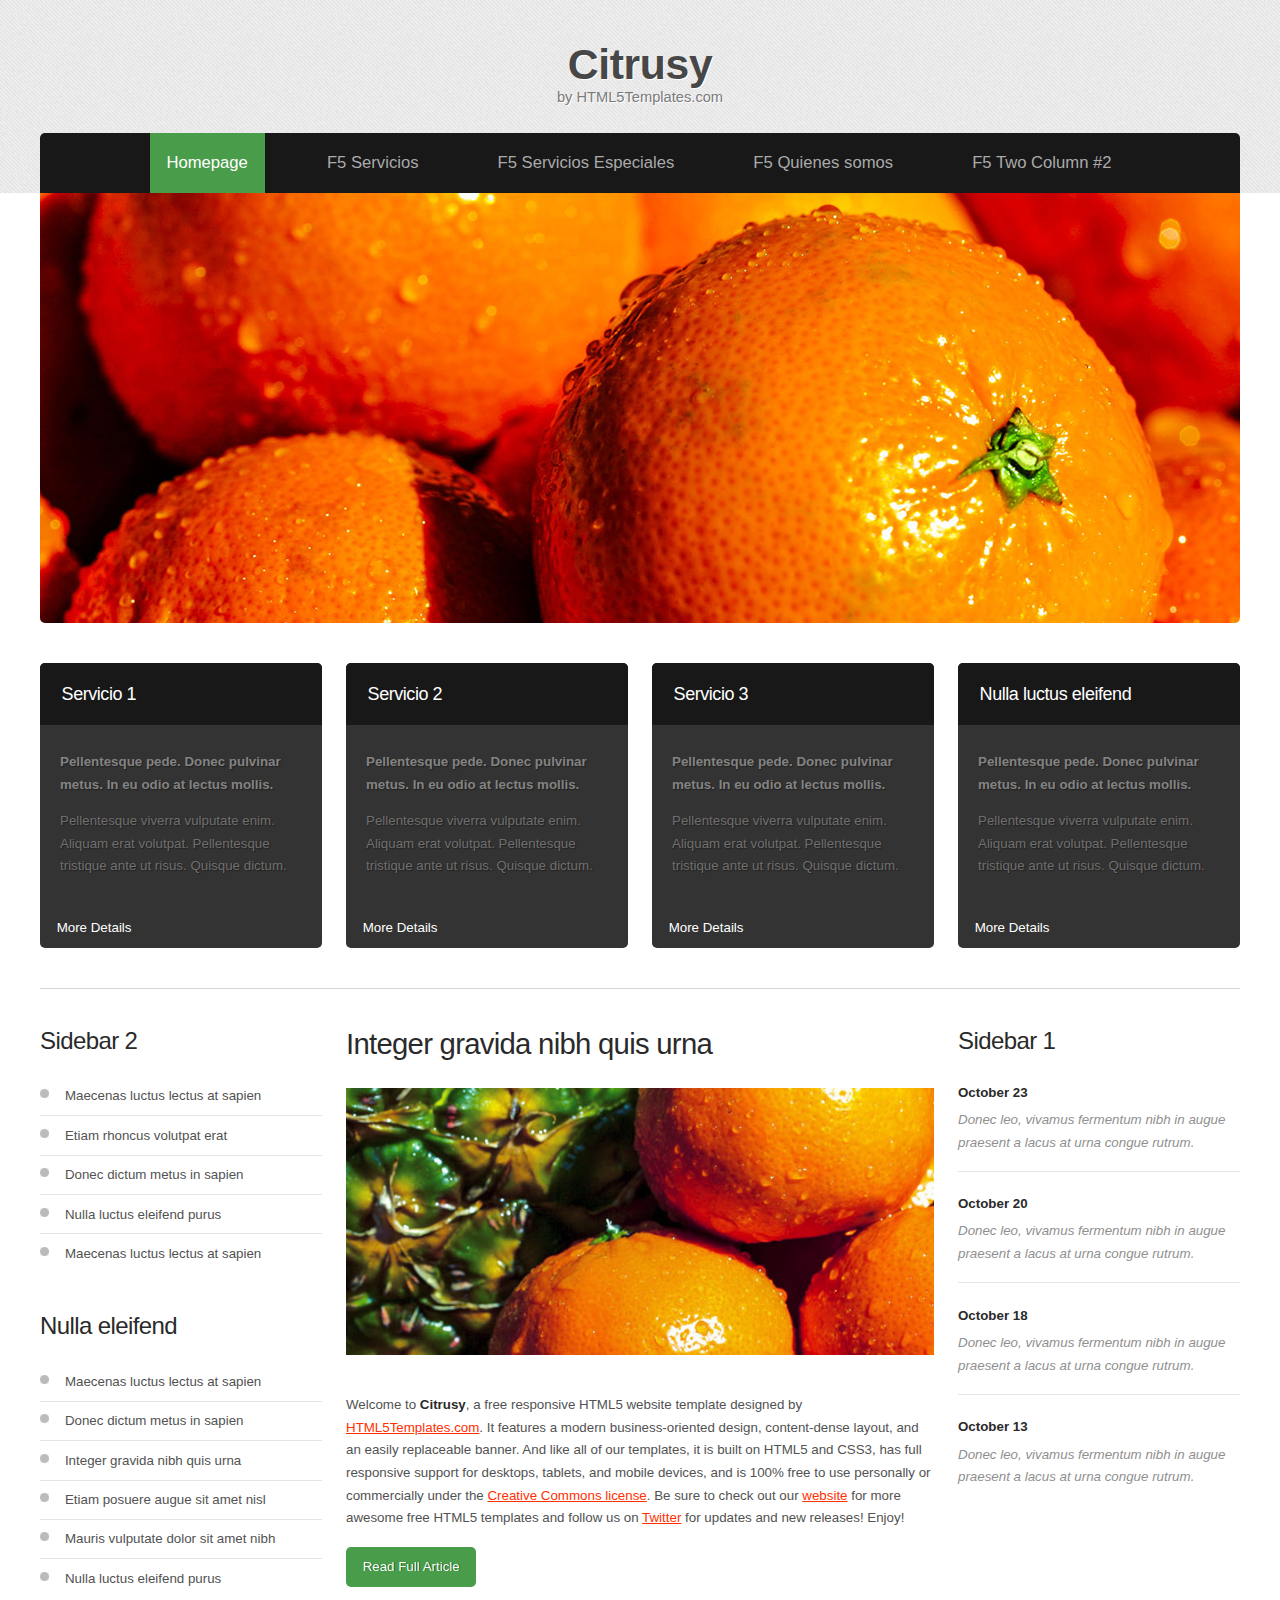
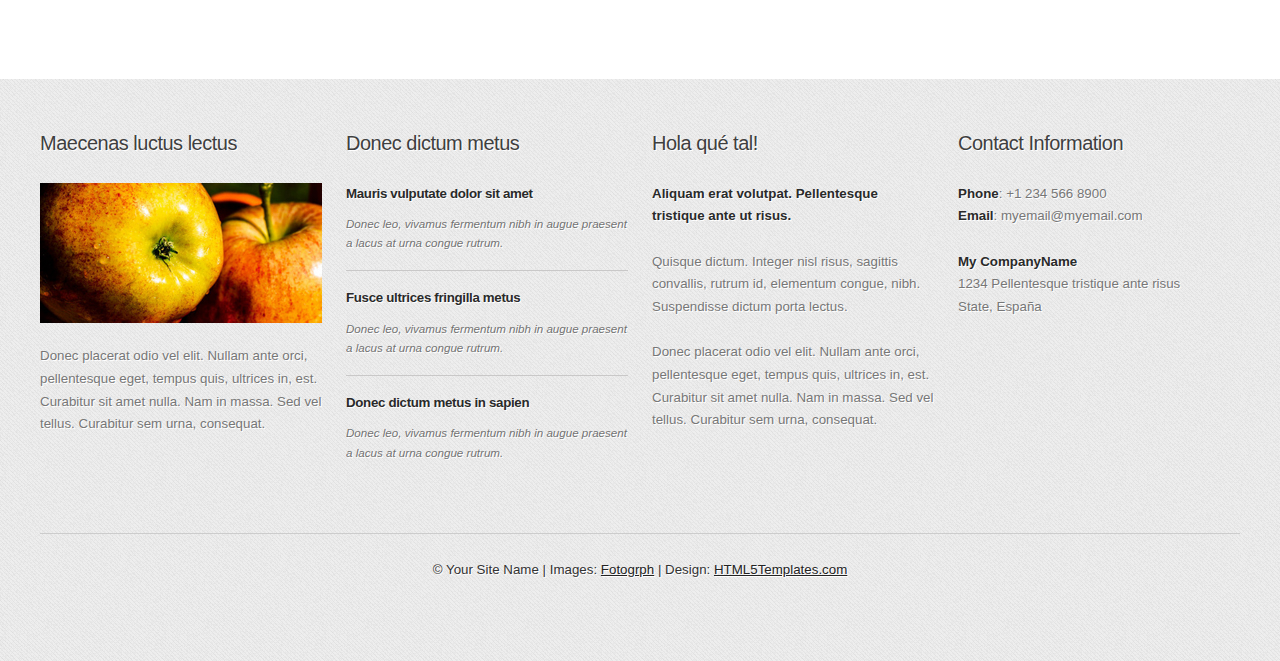
<file: index.html>
<!DOCTYPE HTML>

<html>
<head>
<title>Citrusy</title>
<meta http-equiv="content-type" content="text/html; charset=utf-8" />
<meta name="description" content="" />
<meta name="keywords" content="" />
<noscript>
<link rel="stylesheet" href="css/5grid/core.css" />
<link rel="stylesheet" href="css/5grid/core-desktop.css" />
<link rel="stylesheet" href="css/5grid/core-1200px.css" />
<link rel="stylesheet" href="css/5grid/core-noscript.css" />
<link rel="stylesheet" href="css/style.css" />
<link rel="stylesheet" href="css/style-desktop.css" />
</noscript>
<script src="css/5grid/jquery.js"></script>
<script src="css/5grid/init.js?use=mobile,desktop,1000px&amp;mobileUI=1&amp;mobileUI.theme=none"></script>
<!--[if IE 9]><link rel="stylesheet" href="css/style-ie9.css" /><![endif]-->
</head><body class="homepage">
<div id="header-wrapper">
	<header id="header">
		<div class="5grid-layout">
			<div class="row">
				<div class="12u" id="logo"> <!-- Logo -->
					<h1><a href="#" class="mobileUI-site-name">Citrusy</a></h1>
					<p>by HTML5Templates.com</p>
				</div>
			</div>
		</div>
		<div class="5grid-layout">
			<div class="row">
				<div class="12u" id="menu">
					<nav class="mobileUI-site-nav">
						<ul>
							<li class="current_page_item"><a href="index.html">Homepage</a></li>
							<li><a href="servicios.html">F5 Servicios</a></li>
							<li><a href="servicios_especialesssss.html">F5 Servicios Especiales</a></li>
							<li><a href="quienessomos.html">F5 Quienes somos</a></li>
							<li><a href="twocolumn2.html">F5 Two Column #2</a></li>
							<li><a href="onecolumn.html">F5 One Column</a></li>
							<li><a href="fichero_nuevo.html">F5 One Column</a></li>
							<li><a href="fourcolumn.html">F5 One Column</a></li>
							<li><a href="ayuda.html">F5 One Column</a></li>
						</ul>
					</nav>
				</div>
			</div>
		</div>
	</header>
</div>
<div id="wrapper">
	<div class="5grid-layout">
		<div class="row">
			<div id="banner" class="12u">
				<div class="container"><a href="#"><img src="images/pics01.jpg" alt=""></a></div>
			</div>
		</div>
	</div>
	<div id="marketing">
		<div class="5grid-layout">
			<div class="row divider">
				<div class="3u">
					<section>
						<div class="mbox-style">
							<h2 class="title">Servicio 1</h2>
							<div class="content">
								<p class="subtitle">Pellentesque pede. Donec pulvinar metus. In eu odio at lectus  mollis. </p>
								<p>Pellentesque viverra vulputate enim. Aliquam erat volutpat. Pellentesque tristique ante ut risus. Quisque dictum.</p>
							</div>
							<p class="button-style2"><a href="#">More Details</a></p>
						</div>
					</section>
				</div>
				<div class="3u">
					<section>
						<div class="mbox-style">
							<h2 class="title">Servicio 2</h2>
							<div class="content">
								<p class="subtitle">Pellentesque pede. Donec pulvinar metus. In eu odio at lectus  mollis. </p>
								<p>Pellentesque viverra vulputate enim. Aliquam erat volutpat. Pellentesque tristique ante ut risus. Quisque dictum.</p>
							</div>
							<p class="button-style2"><a href="#">More Details</a></p>
						</div>
					</section>
				</div>
				<div class="3u">
					<section>
						<div class="mbox-style">
							<h2 class="title">Servicio 3</h2>
							<div class="content">
								<p class="subtitle">Pellentesque pede. Donec pulvinar metus. In eu odio at lectus  mollis. </p>
								<p>Pellentesque viverra vulputate enim. Aliquam erat volutpat. Pellentesque tristique ante ut risus. Quisque dictum.</p>
							</div>
							<p class="button-style2"><a href="#">More Details</a></p>
						</div>
					</section>
				</div>
				<div class="3u">
					<section>
						<div class="mbox-style">
							<h2 class="title">Nulla luctus eleifend</h2>
							<div class="content">
								<p class="subtitle">Pellentesque pede. Donec pulvinar metus. In eu odio at lectus  mollis. </p>
								<p>Pellentesque viverra vulputate enim. Aliquam erat volutpat. Pellentesque tristique ante ut risus. Quisque dictum.</p>
							</div>
							<p class="button-style2"><a href="#">More Details</a></p>
						</div>
					</section>
				</div>
			</div>
		</div>
	</div>
	<div id="page">
		<div class="5grid-layout">
			<div class="row">
				<div class="3u">
					<div id="sidebar2">
						<section>
							<div class="sbox1">
								<h2>Sidebar 2</h2>
								<ul class="style1">
									<li class="first"><a href="#">Maecenas luctus lectus at sapien</a></li>
									<li><a href="#">Etiam rhoncus volutpat erat</a></li>
									<li><a href="#">Donec dictum metus in sapien</a></li>
									<li><a href="#">Nulla luctus eleifend purus</a></li>
									<li><a href="#">Maecenas luctus lectus at sapien</a></li>
								</ul>
							</div>
						</section>
						<section>
							<div class="sbox2">
								<h2>Nulla  eleifend</h2>
								<ul class="style1">
									<li class="first"><a href="#">Maecenas luctus lectus at sapien</a></li>
									<li><a href="#">Donec dictum metus in sapien</a></li>
									<li><a href="#">Integer gravida nibh quis urna</a></li>
									<li><a href="#">Etiam posuere augue sit amet nisl</a></li>
									<li><a href="#">Mauris vulputate dolor sit amet nibh</a></li>
									<li><a href="#">Nulla luctus eleifend purus</a></li>
								</ul>
							</div>
						</section>
					</div>
				</div>
				<div class="6u">
					<div class="mobileUI-main-content" id="content">
						<section>
							<div class="post">
								<h2>Integer gravida nibh quis urna</h2>
								<p><a href="#"><img src="images/pics03.jpg" alt=""></a><br>
									Welcome to <strong>Citrusy</strong>, a free responsive HTML5 website template designed by <a href="http://html5templates.com/">HTML5Templates.com</a>. It features a modern business-oriented design, content-dense layout, and an easily replaceable banner.  And like all of our templates, it is built on HTML5 and CSS3, has full responsive support for desktops, tablets, and mobile devices, and is 100% free to use personally or commercially under the <a href="http://html5templates.com/license/">Creative Commons license</a>. Be sure to check out our <a href="http://html5templates.com/">website</a> for more awesome free HTML5 templates and follow us on <a href="http://twitter.com/HTML5T">Twitter</a> for updates and new releases! Enjoy!</p>
								<p class="button-style3"><a href="#">Read Full Article</a></p>
							</div>
						</section>
					</div>
				</div>
				<div class="3u" id="sidebar1">
					<section>
						<h2>Sidebar 1</h2>
						<ul class="style2">
							<li class="first">
								<p class="date"><a href="#">October <b>23</b></a></p>
								<p><a href="#">Donec leo, vivamus fermentum nibh in augue praesent a lacus at urna congue rutrum. </a></p>
							</li>
							<li>
								<p class="date"><a href="#">October <b>20</b></a></p>
								<p><a href="#">Donec leo, vivamus fermentum nibh in augue praesent a lacus at urna congue rutrum.</a></p>
							</li>
							<li>
								<p class="date"><a href="#">October <b>18</b></a></p>
								<p><a href="#">Donec leo, vivamus fermentum nibh in augue praesent a lacus at urna congue rutrum.</a></p>
							</li>
							<li>
								<p class="date"><a href="#">October <b>13</b></a></p>
								<p><a href="#">Donec leo, vivamus fermentum nibh in augue praesent a lacus at urna congue rutrum.</a></p>
							</li>
						</ul>
					</section>
				</div>
			</div>
		</div>
	</div>
</div>
<div id="footer-wrapper">
	<div class="5grid-layout">
		<div class="row" id="footer-content">
			<div class="3u" id="box1">
				<section>
					<h2>Maecenas luctus lectus</h2>
					<p><a href="#"><img src="images/pics02.jpg" alt=""></a></p>
					<p>&nbsp;</p>
					<p>Donec placerat odio vel elit. Nullam ante orci, pellentesque eget, tempus quis, ultrices in, est. Curabitur sit amet nulla. Nam in massa. Sed vel tellus. Curabitur sem urna, consequat.</p>
				</section>
			</div>
			<div class="3u" id="box2">
				<section>
					<h2>Donec dictum metus</h2>
					<ul class="style6">
						<li class="first">
							<h3>Mauris vulputate dolor sit amet</h3>
							<p><a href="#">Donec leo, vivamus fermentum nibh in augue praesent a lacus at urna congue rutrum.</a></p>
						</li>
						<li>
							<h3>Fusce ultrices fringilla metus</h3>
							<p><a href="#">Donec leo, vivamus fermentum nibh in augue praesent a lacus at urna congue rutrum.</a></p>
						</li>
						<li>
							<h3>Donec dictum metus in sapien</h3>
							<p><a href="#">Donec leo, vivamus fermentum nibh in augue praesent a lacus at urna congue rutrum.</a></p>
						</li>
					</ul>
				</section>
			</div>
			<div class="3u" id="box4">
				<section>
					<h2>Hola qué tal!</h2>
					<p><strong>Aliquam erat volutpat. Pellentesque tristique ante ut risus. </strong></p>
					<p>&nbsp;</p>
					<p>Quisque dictum. Integer nisl risus, sagittis convallis, rutrum id, elementum congue, nibh. Suspendisse dictum porta lectus. </p>
					<p>&nbsp;</p>
					<p>Donec placerat odio vel elit. Nullam ante orci, pellentesque eget, tempus quis, ultrices in, est. Curabitur sit amet nulla. Nam in massa. Sed vel tellus. Curabitur sem urna, consequat.</p>
				</section>
			</div>
			<div class="3u" id="box3">
				<section>
					<h2>Contact Information</h2>
					<p><strong>Phone</strong>: +1 234 566 8900</p>
					<p><strong>Email</strong>: myemail@myemail.com</p>
					<p>&nbsp;</p>
					<p><strong>My CompanyName</strong></p>
					<p>1234 Pellentesque tristique ante risus </p>
					<p>State, España</p>
				</section>
			</div>
		</div>
	</div>
</div>
<div>
	<div class="5grid-layout" id="copyright">
		<div class="row">
			<div class="12u">
				<p>&copy; Your Site Name | Images: <a href="http://fotogrph.com/">Fotogrph</a> | Design: <a href="http://html5templates.com/">HTML5Templates.com</a></p>
			</div>
		</div>
	</div>
</div>
</body>
</html>
</file>
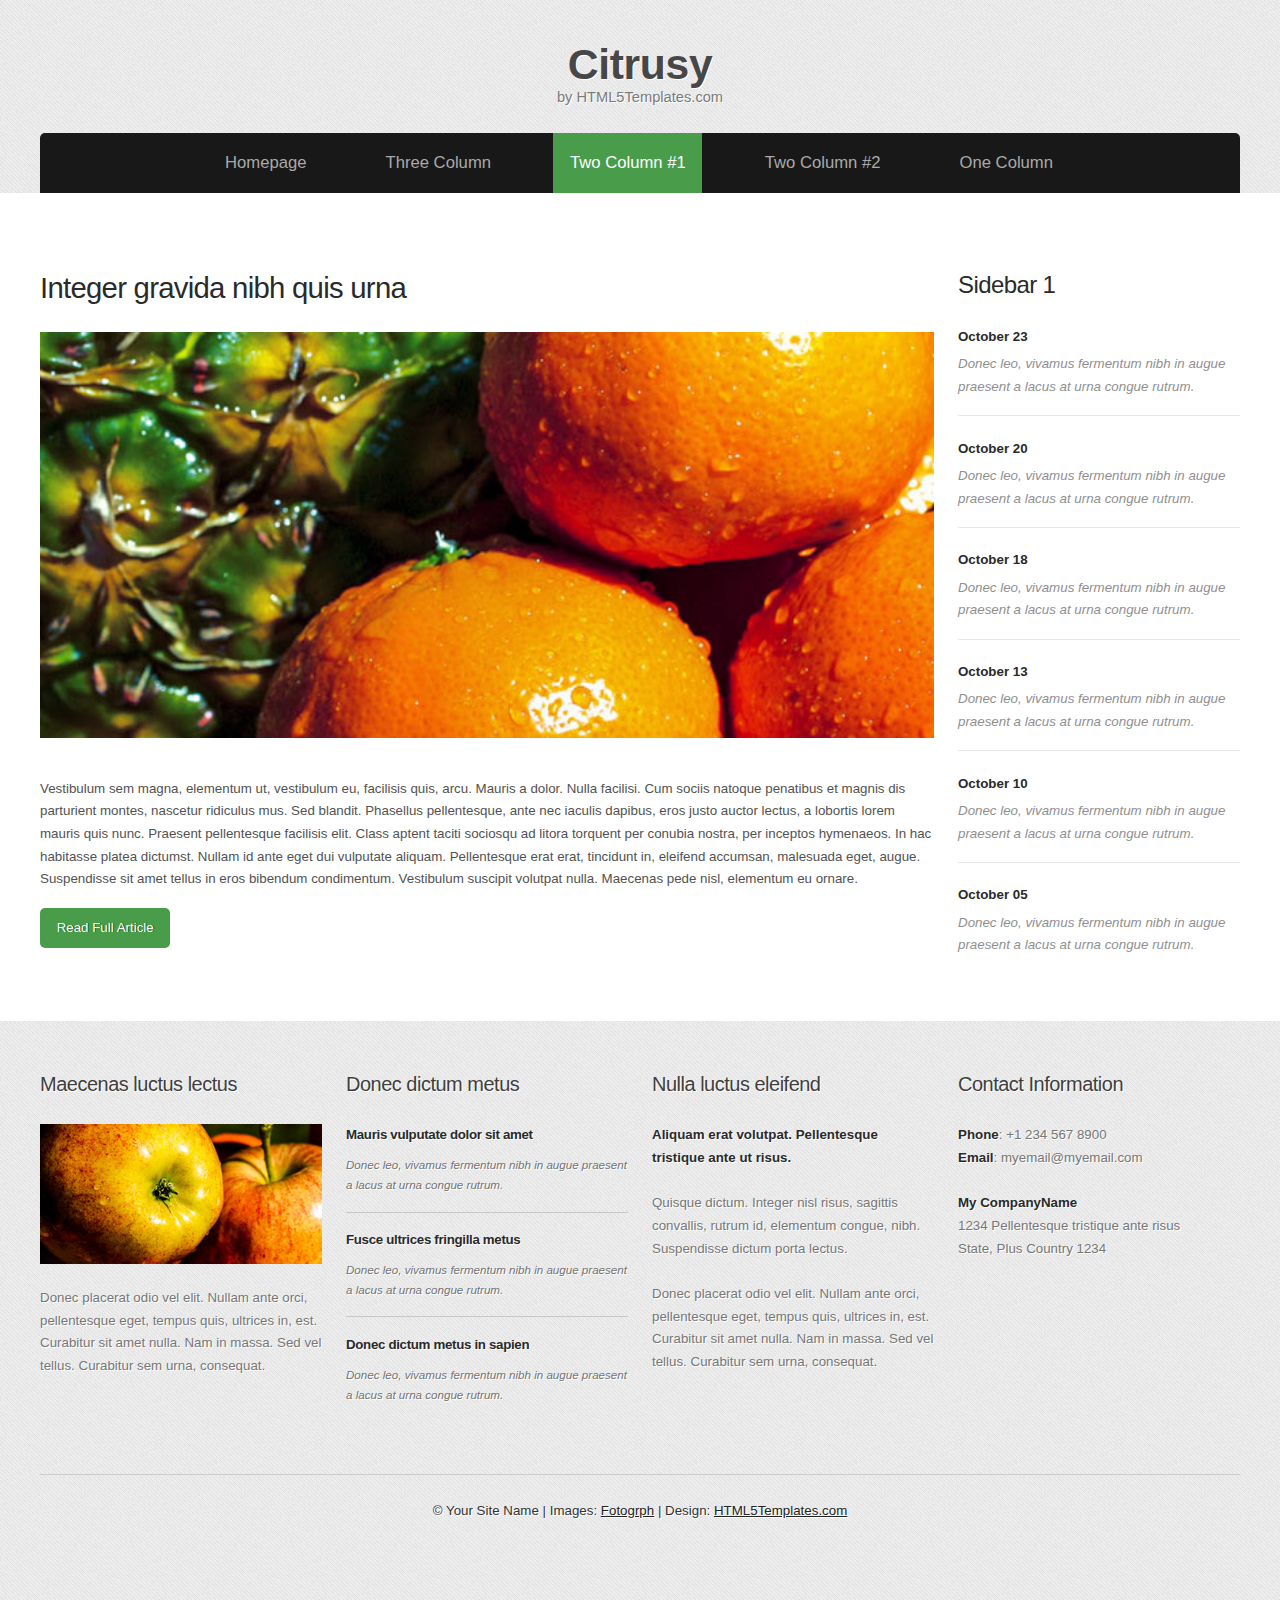
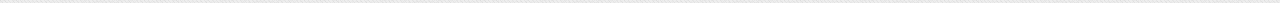
<file: ayuda.html>
<!DOCTYPE HTML>

<!--
	Citrusy: A responsive HTML5 website template by HTML5Templates.com
	Released for free under the Creative Commons Attribution 3.0 license (html5templates.com/license)
	Visit http://html5templates.com for more great templates or follow us on Twitter @HTML5T
-->

<html>
<head>
<title>Citrusy by HTML5Templates.com</title>
<meta http-equiv="content-type" content="text/html; charset=utf-8" />
<meta name="description" content="" />
<meta name="keywords" content="" />
<noscript>
<link rel="stylesheet" href="css/5grid/core.css" />
<link rel="stylesheet" href="css/5grid/core-desktop.css" />
<link rel="stylesheet" href="css/5grid/core-1200px.css" />
<link rel="stylesheet" href="css/5grid/core-noscript.css" />
<link rel="stylesheet" href="css/style.css" />
<link rel="stylesheet" href="css/style-desktop.css" />
</noscript>
<script src="css/5grid/jquery.js"></script>
<script src="css/5grid/init.js?use=mobile,desktop,1000px&amp;mobileUI=1&amp;mobileUI.theme=none"></script>
<!--[if IE 9]><link rel="stylesheet" href="css/style-ie9.css" /><![endif]-->
</head><body>
<div id="header-wrapper">
	<header id="header">
		<div class="5grid-layout">
			<div class="row">
				<div class="12u" id="logo"> <!-- Logo -->
					<h1><a href="#" class="mobileUI-site-name">Citrusy</a></h1>
					<p>by HTML5Templates.com</p>
				</div>
			</div>
		</div>
		<div class="5grid-layout">
			<div class="row">
				<div class="12u" id="menu">
					<nav class="mobileUI-site-nav">
						<ul>
							<li><a href="index.html">Homepage</a></li>
							<li><a href="threecolumn.html">Three Column</a></li>
							<li class="current_page_item"><a href="twocolumn1.html">Two Column #1</a></li>
							<li><a href="twocolumn2.html">Two Column #2</a></li>
							<li><a href="onecolumn.html">One Column</a></li>
						</ul>
					</nav>
				</div>
			</div>
		</div>
	</header>
</div>
<div id="wrapper">
	<div id="page">
		<div class="5grid-layout">
			<div class="row">
				<div class="9u">
					<div class="mobileUI-main-content" id="content">
						<section>
							<div class="post">
								<h2>Integer gravida nibh quis urna</h2>
								<p><a href="#"><img src="images/pics03.jpg" alt=""></a><br>
									Vestibulum sem magna, elementum ut, vestibulum eu, facilisis quis, arcu. Mauris a dolor. Nulla facilisi. Cum sociis natoque penatibus et magnis dis parturient montes, nascetur ridiculus mus. Sed blandit. Phasellus pellentesque, ante nec iaculis dapibus, eros justo auctor lectus, a lobortis lorem mauris quis nunc. Praesent pellentesque facilisis elit. Class aptent taciti sociosqu ad litora torquent per conubia nostra, per inceptos hymenaeos. In hac habitasse platea dictumst. Nullam id ante eget dui vulputate aliquam. Pellentesque erat erat, tincidunt in, eleifend accumsan, malesuada eget, augue. Suspendisse sit amet tellus in eros bibendum condimentum. Vestibulum suscipit volutpat nulla. Maecenas pede nisl, elementum eu ornare.</p>
								<p class="button-style3"><a href="#">Read Full Article</a></p>
							</div>
						</section>
					</div>
				</div>
				<div class="3u" id="sidebar1">
					<section>
						<h2>Sidebar 1</h2>
						<ul class="style2">
							<li class="first">
								<p class="date"><a href="#">October <b>23</b></a></p>
								<p><a href="#">Donec leo, vivamus fermentum nibh in augue praesent a lacus at urna congue rutrum. </a></p>
							</li>
							<li>
								<p class="date"><a href="#">October <b>20</b></a></p>
								<p><a href="#">Donec leo, vivamus fermentum nibh in augue praesent a lacus at urna congue rutrum.</a></p>
							</li>
							<li>
								<p class="date"><a href="#">October <b>18</b></a></p>
								<p><a href="#">Donec leo, vivamus fermentum nibh in augue praesent a lacus at urna congue rutrum.</a></p>
							</li>
							<li>
								<p class="date"><a href="#">October <b>13</b></a></p>
								<p><a href="#">Donec leo, vivamus fermentum nibh in augue praesent a lacus at urna congue rutrum.</a></p>
							</li>
							<li>
								<p class="date"><a href="#">October <b>10</b></a></p>
								<p><a href="#">Donec leo, vivamus fermentum nibh in augue praesent a lacus at urna congue rutrum.</a></p>
							</li>
							<li>
								<p class="date"><a href="#">October <b>05</b></a></p>
								<p><a href="#">Donec leo, vivamus fermentum nibh in augue praesent a lacus at urna congue rutrum.</a></p>
							</li>
						</ul>
					</section>
				</div>
			</div>
		</div>
	</div>
</div>
<div id="footer-wrapper">
	<div class="5grid-layout">
		<div class="row" id="footer-content">
			<div class="3u" id="box1">
				<section>
					<h2>Maecenas luctus lectus</h2>
					<p><a href="#"><img src="images/pics02.jpg" alt=""></a></p>
					<p>&nbsp;</p>
					<p>Donec placerat odio vel elit. Nullam ante orci, pellentesque eget, tempus quis, ultrices in, est. Curabitur sit amet nulla. Nam in massa. Sed vel tellus. Curabitur sem urna, consequat.</p>
				</section>
			</div>
			<div class="3u" id="box2">
				<section>
					<h2>Donec dictum metus</h2>
					<ul class="style6">
						<li class="first">
							<h3>Mauris vulputate dolor sit amet</h3>
							<p><a href="#">Donec leo, vivamus fermentum nibh in augue praesent a lacus at urna congue rutrum.</a></p>
						</li>
						<li>
							<h3>Fusce ultrices fringilla metus</h3>
							<p><a href="#">Donec leo, vivamus fermentum nibh in augue praesent a lacus at urna congue rutrum.</a></p>
						</li>
						<li>
							<h3>Donec dictum metus in sapien</h3>
							<p><a href="#">Donec leo, vivamus fermentum nibh in augue praesent a lacus at urna congue rutrum.</a></p>
						</li>
					</ul>
				</section>
			</div>
			<div class="3u" id="box4">
				<section>
					<h2>Nulla luctus eleifend</h2>
					<p><strong>Aliquam erat volutpat. Pellentesque tristique ante ut risus. </strong></p>
					<p>&nbsp;</p>
					<p>Quisque dictum. Integer nisl risus, sagittis convallis, rutrum id, elementum congue, nibh. Suspendisse dictum porta lectus. </p>
					<p>&nbsp;</p>
					<p>Donec placerat odio vel elit. Nullam ante orci, pellentesque eget, tempus quis, ultrices in, est. Curabitur sit amet nulla. Nam in massa. Sed vel tellus. Curabitur sem urna, consequat.</p>
				</section>
			</div>
			<div class="3u" id="box3">
				<section>
					<h2>Contact Information</h2>
					<p><strong>Phone</strong>: +1 234 567 8900</p>
					<p><strong>Email</strong>: myemail@myemail.com</p>
					<p>&nbsp;</p>
					<p><strong>My CompanyName</strong></p>
					<p>1234 Pellentesque tristique ante risus </p>
					<p>State, Plus Country 1234</p>
				</section>
			</div>
		</div>
	</div>
</div>
<div>
	<div class="5grid-layout" id="copyright">
		<div class="row">
			<div class="12u">
				<p>&copy; Your Site Name | Images: <a href="http://fotogrph.com/">Fotogrph</a> | Design: <a href="http://html5templates.com/">HTML5Templates.com</a></p>
			</div>
		</div>
	</div>
</div>
</body>
</html>
</file>
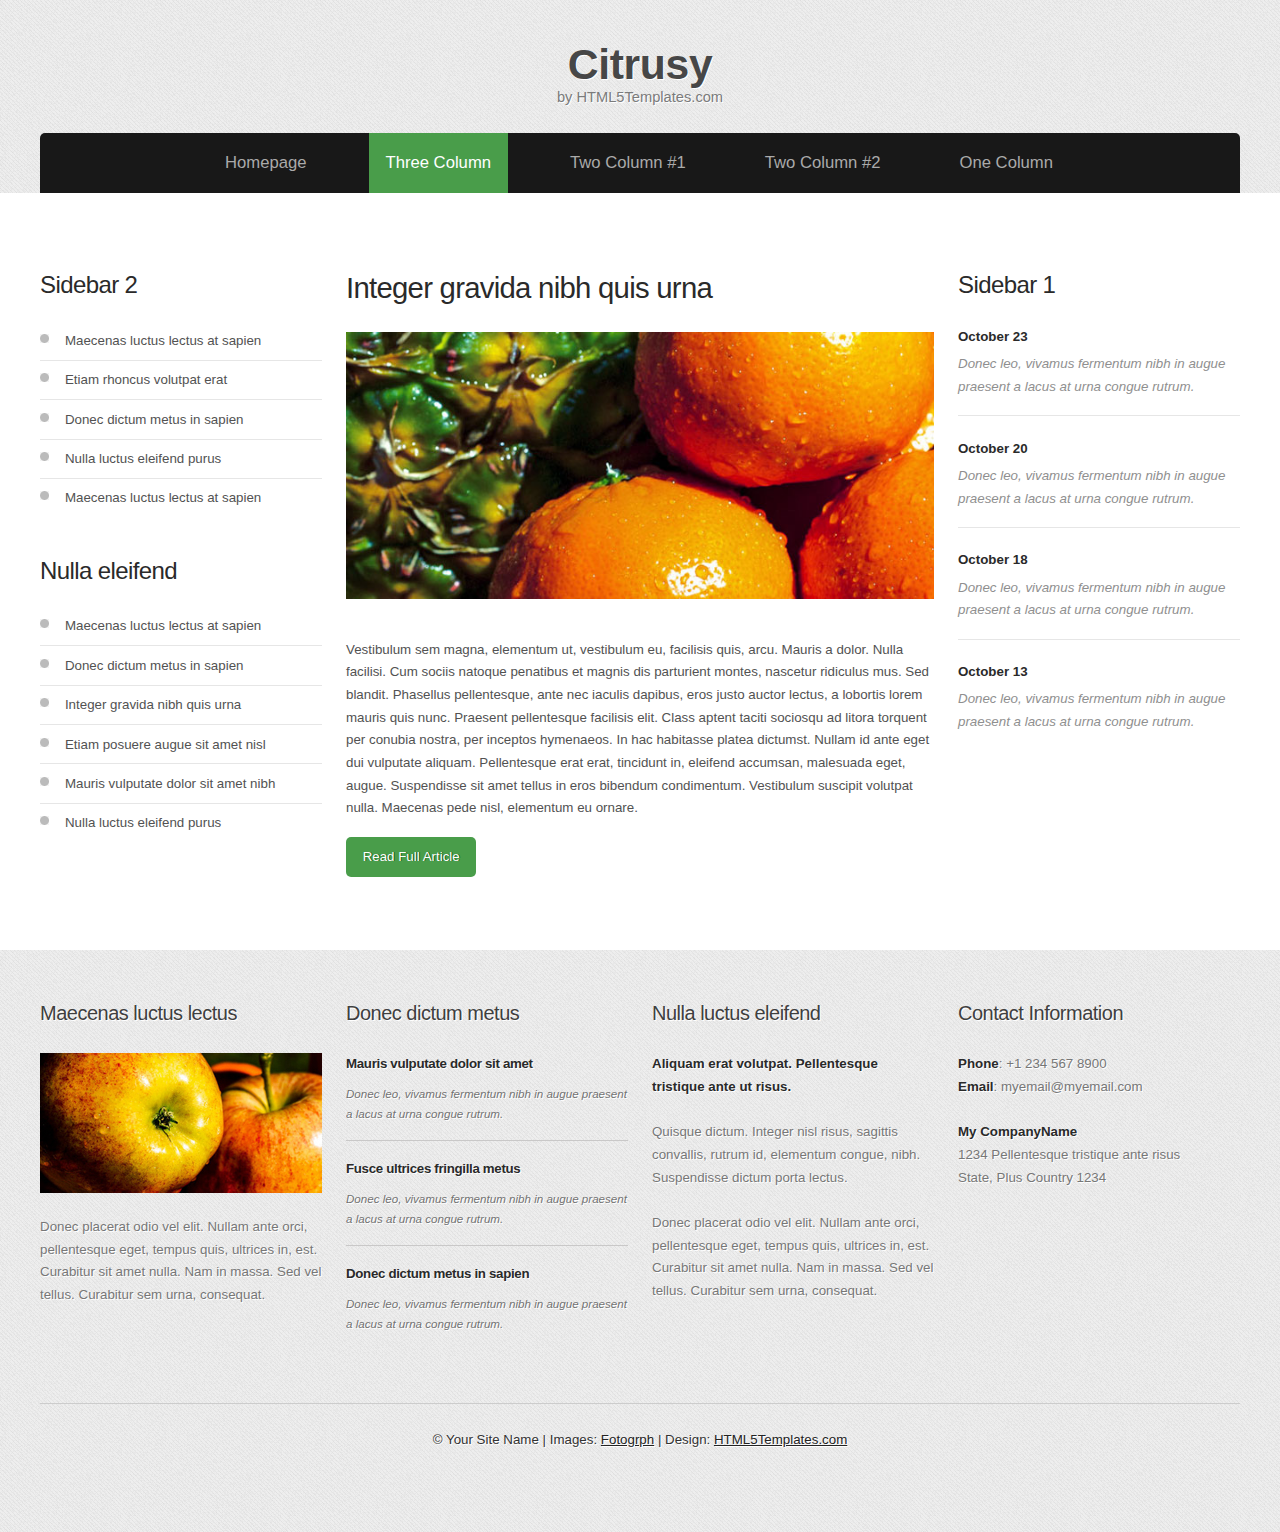
<file: fourcolumn.html>
<!DOCTYPE HTML>



<html>
<head>
<title>Citrusy by HTML5Templates.com</title>
<meta http-equiv="content-type" content="text/html; charset=utf-8" />
<meta name="description" content="" />
<meta name="keywords" content="" />
<noscript>
<link rel="stylesheet" href="css/5grid/core.css" />
<link rel="stylesheet" href="css/5grid/core-desktop.css" />
<link rel="stylesheet" href="css/5grid/core-1200px.css" />
<link rel="stylesheet" href="css/5grid/core-noscript.css" />
<link rel="stylesheet" href="css/style.css" />
<link rel="stylesheet" href="css/style-desktop.css" />
</noscript>
<script src="css/5grid/jquery.js"></script>
<script src="css/5grid/init.js?use=mobile,desktop,1000px&amp;mobileUI=1&amp;mobileUI.theme=none"></script>
<!--[if IE 9]><link rel="stylesheet" href="css/style-ie9.css" /><![endif]-->
</head><body>
<div id="header-wrapper">
	<header id="header">
		<div class="5grid-layout">
			<div class="row">
				<div class="12u" id="logo"> <!-- Logo -->
					<h1><a href="#" class="mobileUI-site-name">Citrusy</a></h1>
					<p>by HTML5Templates.com</p>
				</div>
			</div>
		</div>
		<div class="5grid-layout">
			<div class="row">
				<div class="12u" id="menu">
					<nav class="mobileUI-site-nav">
						<ul>
							<li><a href="index.html">Homepage</a></li>
							<li class="current_page_item"><a href="threecolumn.html">Three Column</a></li>
							<li><a href="twocolumn1.html">Two Column #1</a></li>
							<li><a href="twocolumn2.html">Two Column #2</a></li>
							<li><a href="onecolumn.html">One Column</a></li>
						</ul>
					</nav>
				</div>
			</div>
		</div>
	</header>
</div>
<div id="wrapper">
	<div id="page">
		<div class="5grid-layout">
			<div class="row">
				<div class="3u">
					<div id="sidebar2">
						<section>
							<div class="sbox1">
								<h2>Sidebar 2</h2>
								<ul class="style1">
									<li class="first"><a href="#">Maecenas luctus lectus at sapien</a></li>
									<li><a href="#">Etiam rhoncus volutpat erat</a></li>
									<li><a href="#">Donec dictum metus in sapien</a></li>
									<li><a href="#">Nulla luctus eleifend purus</a></li>
									<li><a href="#">Maecenas luctus lectus at sapien</a></li>
								</ul>
							</div>
						</section>
						<section>
							<div class="sbox2">
								<h2>Nulla  eleifend</h2>
								<ul class="style1">
									<li class="first"><a href="#">Maecenas luctus lectus at sapien</a></li>
									<li><a href="#">Donec dictum metus in sapien</a></li>
									<li><a href="#">Integer gravida nibh quis urna</a></li>
									<li><a href="#">Etiam posuere augue sit amet nisl</a></li>
									<li><a href="#">Mauris vulputate dolor sit amet nibh</a></li>
									<li><a href="#">Nulla luctus eleifend purus</a></li>
								</ul>
							</div>
						</section>
					</div>
				</div>
				<div class="6u mobileUI-main-content">
					<div id="content">
						<section>
							<div class="post">
								<h2>Integer gravida nibh quis urna</h2>
								<p><a href="#"><img src="images/pics03.jpg" alt=""></a><br>
									Vestibulum sem magna, elementum ut, vestibulum eu, facilisis quis, arcu. Mauris a dolor. Nulla facilisi. Cum sociis natoque penatibus et magnis dis parturient montes, nascetur ridiculus mus. Sed blandit. Phasellus pellentesque, ante nec iaculis dapibus, eros justo auctor lectus, a lobortis lorem mauris quis nunc. Praesent pellentesque facilisis elit. Class aptent taciti sociosqu ad litora torquent per conubia nostra, per inceptos hymenaeos. In hac habitasse platea dictumst. Nullam id ante eget dui vulputate aliquam. Pellentesque erat erat, tincidunt in, eleifend accumsan, malesuada eget, augue. Suspendisse sit amet tellus in eros bibendum condimentum. Vestibulum suscipit volutpat nulla. Maecenas pede nisl, elementum eu ornare.</p>
								<p class="button-style3"><a href="#">Read Full Article</a></p>
							</div>
						</section>
					</div>
				</div>
				<div class="3u" id="sidebar1">
					<section>
						<h2>Sidebar 1</h2>
						<ul class="style2">
							<li class="first">
								<p class="date"><a href="#">October <b>23</b></a></p>
								<p><a href="#">Donec leo, vivamus fermentum nibh in augue praesent a lacus at urna congue rutrum. </a></p>
							</li>
							<li>
								<p class="date"><a href="#">October <b>20</b></a></p>
								<p><a href="#">Donec leo, vivamus fermentum nibh in augue praesent a lacus at urna congue rutrum.</a></p>
							</li>
							<li>
								<p class="date"><a href="#">October <b>18</b></a></p>
								<p><a href="#">Donec leo, vivamus fermentum nibh in augue praesent a lacus at urna congue rutrum.</a></p>
							</li>
							<li>
								<p class="date"><a href="#">October <b>13</b></a></p>
								<p><a href="#">Donec leo, vivamus fermentum nibh in augue praesent a lacus at urna congue rutrum.</a></p>
							</li>
						</ul>
					</section>
				</div>
			</div>
		</div>
	</div>
</div>
<div id="footer-wrapper">
	<div class="5grid-layout">
		<div class="row" id="footer-content">
			<div class="3u" id="box1">
				<section>
					<h2>Maecenas luctus lectus</h2>
					<p><a href="#"><img src="images/pics02.jpg" alt=""></a></p>
					<p>&nbsp;</p>
					<p>Donec placerat odio vel elit. Nullam ante orci, pellentesque eget, tempus quis, ultrices in, est. Curabitur sit amet nulla. Nam in massa. Sed vel tellus. Curabitur sem urna, consequat.</p>
				</section>
			</div>
			<div class="3u" id="box2">
				<section>
					<h2>Donec dictum metus</h2>
					<ul class="style6">
						<li class="first">
							<h3>Mauris vulputate dolor sit amet</h3>
							<p><a href="#">Donec leo, vivamus fermentum nibh in augue praesent a lacus at urna congue rutrum.</a></p>
						</li>
						<li>
							<h3>Fusce ultrices fringilla metus</h3>
							<p><a href="#">Donec leo, vivamus fermentum nibh in augue praesent a lacus at urna congue rutrum.</a></p>
						</li>
						<li>
							<h3>Donec dictum metus in sapien</h3>
							<p><a href="#">Donec leo, vivamus fermentum nibh in augue praesent a lacus at urna congue rutrum.</a></p>
						</li>
					</ul>
				</section>
			</div>
			<div class="3u" id="box4">
				<section>
					<h2>Nulla luctus eleifend</h2>
					<p><strong>Aliquam erat volutpat. Pellentesque tristique ante ut risus. </strong></p>
					<p>&nbsp;</p>
					<p>Quisque dictum. Integer nisl risus, sagittis convallis, rutrum id, elementum congue, nibh. Suspendisse dictum porta lectus. </p>
					<p>&nbsp;</p>
					<p>Donec placerat odio vel elit. Nullam ante orci, pellentesque eget, tempus quis, ultrices in, est. Curabitur sit amet nulla. Nam in massa. Sed vel tellus. Curabitur sem urna, consequat.</p>
				</section>
			</div>
			<div class="3u" id="box3">
				<section>
					<h2>Contact Information</h2>
					<p><strong>Phone</strong>: +1 234 567 8900</p>
					<p><strong>Email</strong>: myemail@myemail.com</p>
					<p>&nbsp;</p>
					<p><strong>My CompanyName</strong></p>
					<p>1234 Pellentesque tristique ante risus </p>
					<p>State, Plus Country 1234</p>
				</section>
			</div>
		</div>
	</div>
</div>
<div>
	<div class="5grid-layout" id="copyright">
		<div class="row">
			<div class="12u">
				<p>&copy; Your Site Name | Images: <a href="http://fotogrph.com/">Fotogrph</a> | Design: <a href="http://html5templates.com/">HTML5Templates.com</a></p>
			</div>
		</div>
	</div>
</div>
</body>
</html>
</file>
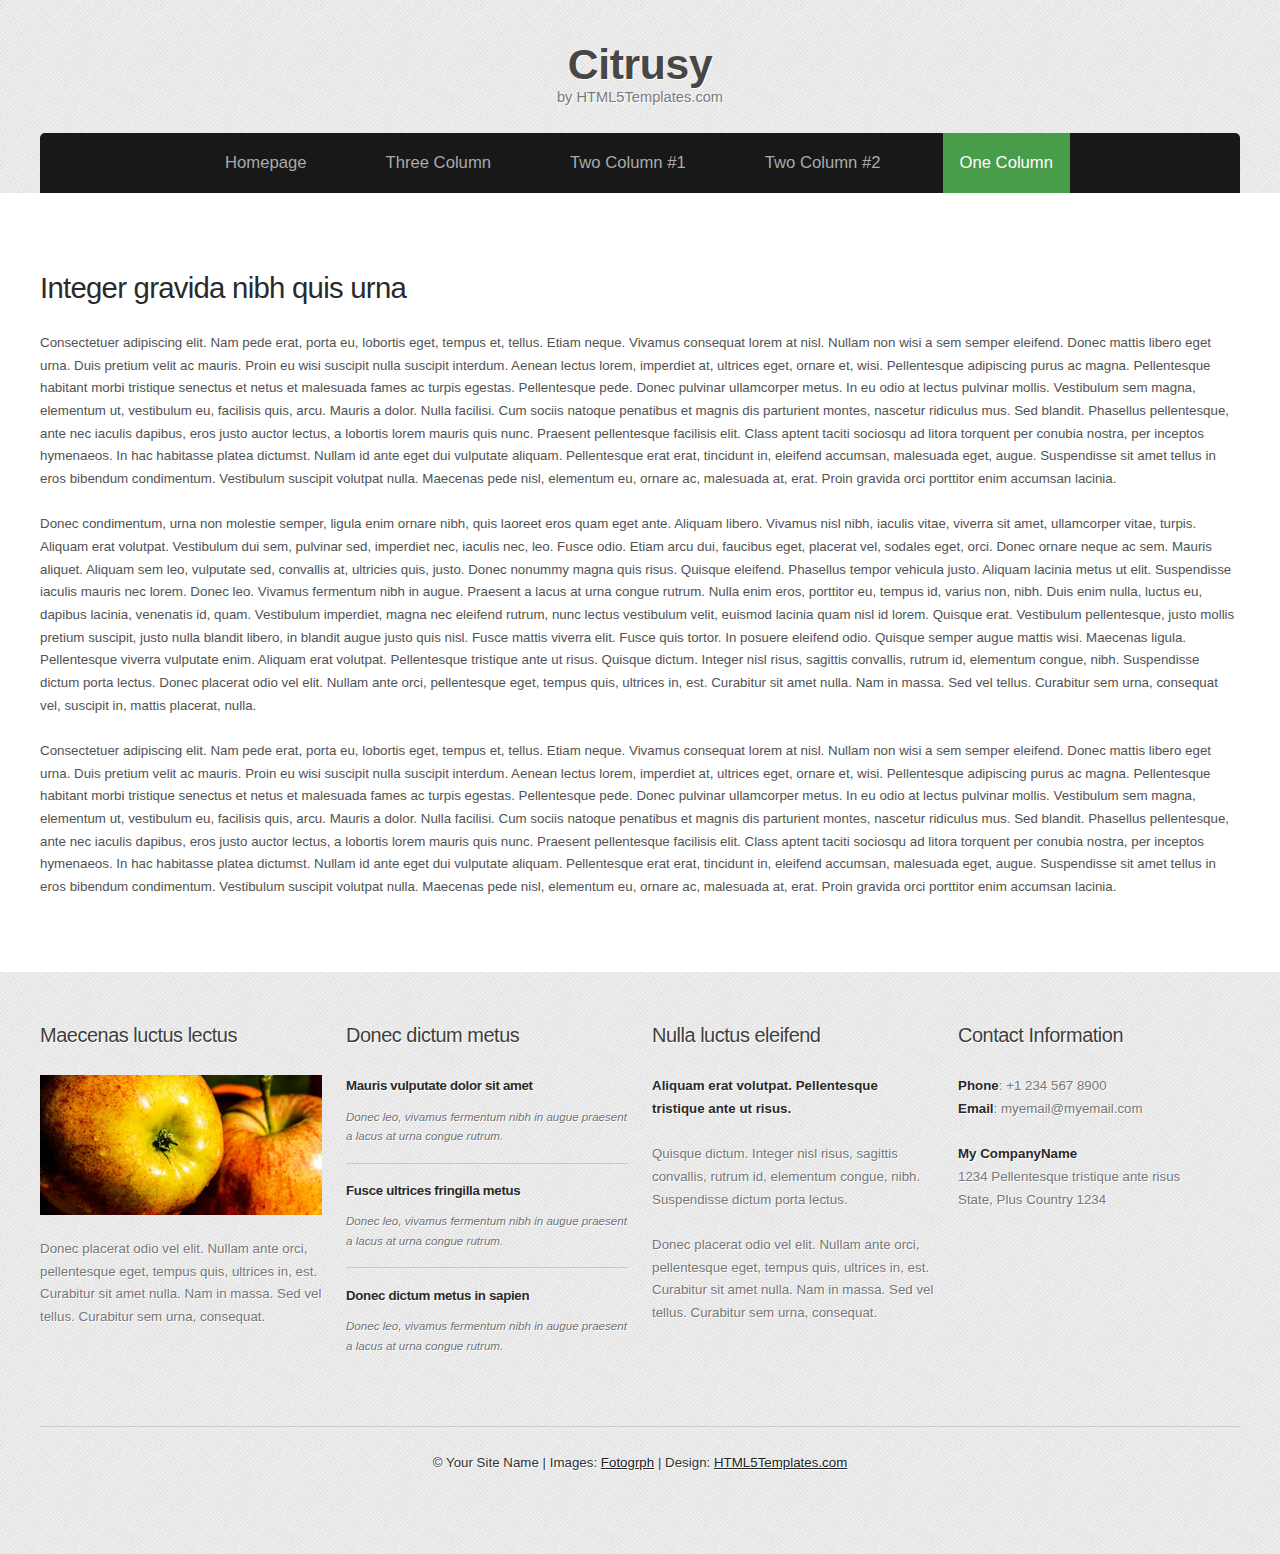
<file: onecolumn.html>
<!DOCTYPE HTML>

<!--
	Citrusy: A responsive HTML5 website template by HTML5Templates.com
	Released for free under the Creative Commons Attribution 3.0 license (html5templates.com/license)
	Visit http://html5templates.com for more great templates or follow us on Twitter @HTML5T
-->

<html>
<head>
<title>Citrusy by HTML5Templates.com</title>
<meta http-equiv="content-type" content="text/html; charset=utf-8" />
<meta name="description" content="" />
<meta name="keywrds" content="" />
<noscript>
<link rel="stylesheet" href="css/5grid/core.css" />
<link rel="stylesheet" href="css/5grid/core-desktop.css" />
<link rel="stylesheet" href="css/5grid/core-1200px.css" />
<link rel="stylesheet" href="css/5grid/core-noscript.css" />
<link rel="stylesheet" href="css/style.css" />
<link rel="stylesheet" href="css/style-desktop.css" />
</noscript>
<script src="css/5grid/jquery.js"></script>
<script src="css/5grid/init.js?use=mobile,desktop,1000px&amp;mobileUI=1&amp;mobileUI.theme=none"></script>
<!--[if IE 9]><link rel="stylesheet" href="css/style-ie9.css" /><![endif]-->
</head><body>
<div id="header-wrapper">
	<header id="header">
		<div class="5grid-layout">
			<div class="row">
				<div class="12u" id="logo"> <!-- Logo -->
					<h1><a href="#" class="mobileUI-site-name">Citrusy</a></h1>
					<p>by HTML5Templates.com</p>
				</div>
			</div>
		</div>
		<div class="5grid-layout">
			<div class="row">
				<div class="12u" id="menu">
					<nav class="mobileUI-site-nav">
						<ul>
							<li><a href="index.html">Homepage</a></li>
							<li><a href="threecolumn.html">Three Column</a></li>
							<li><a href="twocolumn1.html">Two Column #1</a></li>
							<li><a href="twocolumn2.html">Two Column #2</a></li>
							<li class="current_page_item"><a href="onecolumn.html">One Column</a></li>
						</ul>
					</nav>
				</div>
			</div>
		</div>
	</header>
</div>
<div id="wrapper">
	<div id="page">
		<div class="5grid-layout">
			<div class="row">
				<div class="12u">
					<div class="mobileUI-main-content" id="content">
						<section>
							<div class="post">
								<h2>Integer gravida nibh quis urna</h2>
								<p>Consectetuer adipiscing elit. Nam pede erat, porta eu, lobortis eget, tempus et, tellus. Etiam neque. Vivamus consequat lorem at nisl. Nullam non wisi a sem semper eleifend. Donec mattis libero eget urna. Duis pretium velit ac mauris. Proin eu wisi suscipit nulla suscipit interdum. Aenean lectus lorem, imperdiet at, ultrices eget, ornare et, wisi. Pellentesque adipiscing purus ac magna. Pellentesque habitant morbi tristique senectus et netus et malesuada fames ac turpis egestas.	 Pellentesque pede. Donec pulvinar ullamcorper metus. In eu odio at lectus pulvinar mollis. Vestibulum sem magna, elementum ut, vestibulum eu, facilisis quis, arcu. Mauris a dolor. Nulla facilisi. Cum sociis natoque penatibus et magnis dis parturient montes, nascetur ridiculus mus. Sed blandit. Phasellus pellentesque, ante nec iaculis dapibus, eros justo auctor lectus, a lobortis lorem mauris quis nunc. Praesent pellentesque facilisis elit. Class aptent taciti sociosqu ad litora torquent per conubia nostra, per inceptos hymenaeos. In hac habitasse platea dictumst. Nullam id ante eget dui vulputate aliquam. Pellentesque erat erat, tincidunt in, eleifend accumsan, malesuada eget, augue. Suspendisse sit amet tellus in eros bibendum condimentum. Vestibulum suscipit volutpat nulla. Maecenas pede nisl, elementum eu, ornare ac, malesuada at, erat. Proin gravida orci porttitor enim accumsan lacinia.</p>
								<p> </p>
								<p>Donec condimentum, urna non molestie semper, ligula enim ornare nibh, quis laoreet eros quam eget ante. Aliquam libero. Vivamus nisl nibh, iaculis vitae, viverra sit amet, ullamcorper vitae, turpis. Aliquam erat volutpat. Vestibulum dui sem, pulvinar sed, imperdiet nec, iaculis nec, leo. Fusce odio. Etiam arcu dui, faucibus eget, placerat vel, sodales eget, orci. Donec ornare neque ac sem. Mauris aliquet. Aliquam sem leo, vulputate sed, convallis at, ultricies quis, justo. Donec nonummy magna quis risus. Quisque eleifend. Phasellus tempor vehicula justo. Aliquam lacinia metus ut elit. Suspendisse iaculis mauris nec lorem. Donec leo. Vivamus fermentum nibh in augue. Praesent a lacus at urna congue rutrum. Nulla enim eros, porttitor eu, tempus id, varius non, nibh. Duis enim nulla, luctus eu, dapibus lacinia, venenatis id, quam. Vestibulum imperdiet, magna nec eleifend rutrum, nunc lectus vestibulum velit, euismod lacinia quam nisl id lorem. Quisque erat. Vestibulum pellentesque, justo mollis pretium suscipit, justo nulla blandit libero, in blandit augue justo quis nisl. Fusce mattis viverra elit. Fusce quis tortor.	 In posuere eleifend odio. Quisque semper augue mattis wisi. Maecenas ligula. Pellentesque viverra vulputate enim. Aliquam erat volutpat. Pellentesque tristique ante ut risus. Quisque dictum. Integer nisl risus, sagittis convallis, rutrum id, elementum congue, nibh. Suspendisse dictum porta lectus. Donec placerat odio vel elit. Nullam ante orci, pellentesque eget, tempus quis, ultrices in, est. Curabitur sit amet nulla. Nam in massa. Sed vel tellus. Curabitur sem urna, consequat vel, suscipit in, mattis placerat, nulla.</p>
								<p><br>
									Consectetuer adipiscing elit. Nam pede erat, porta eu, lobortis eget, tempus et, tellus. Etiam neque. Vivamus consequat lorem at nisl. Nullam non wisi a sem semper eleifend. Donec mattis libero eget urna. Duis pretium velit ac mauris. Proin eu wisi suscipit nulla suscipit interdum. Aenean lectus lorem, imperdiet at, ultrices eget, ornare et, wisi. Pellentesque adipiscing purus ac magna. Pellentesque habitant morbi tristique senectus et netus et malesuada fames ac turpis egestas.	 Pellentesque pede. Donec pulvinar ullamcorper metus. In eu odio at lectus pulvinar mollis. Vestibulum sem magna, elementum ut, vestibulum eu, facilisis quis, arcu. Mauris a dolor. Nulla facilisi. Cum sociis natoque penatibus et magnis dis parturient montes, nascetur ridiculus mus. Sed blandit. Phasellus pellentesque, ante nec iaculis dapibus, eros justo auctor lectus, a lobortis lorem mauris quis nunc. Praesent pellentesque facilisis elit. Class aptent taciti sociosqu ad litora torquent per conubia nostra, per inceptos hymenaeos. In hac habitasse platea dictumst. Nullam id ante eget dui vulputate aliquam. Pellentesque erat erat, tincidunt in, eleifend accumsan, malesuada eget, augue. Suspendisse sit amet tellus in eros bibendum condimentum. Vestibulum suscipit volutpat nulla. Maecenas pede nisl, elementum eu, ornare ac, malesuada at, erat. Proin gravida orci porttitor enim accumsan lacinia. </p>
							</div>
						</section>
					</div>
				</div>
				
			</div>
		</div>
	</div>
</div>
<div id="footer-wrapper">
	<div class="5grid-layout">
		<div class="row" id="footer-content">
			<div class="3u" id="box1">
				<section>
					<h2>Maecenas luctus lectus</h2>
					<p><a href="#"><img src="images/pics02.jpg" alt=""></a></p>
					<p>&nbsp;</p>
					<p>Donec placerat odio vel elit. Nullam ante orci, pellentesque eget, tempus quis, ultrices in, est. Curabitur sit amet nulla. Nam in massa. Sed vel tellus. Curabitur sem urna, consequat.</p>
				</section>
			</div>
			<div class="3u" id="box2">
				<section>
					<h2>Donec dictum metus</h2>
					<ul class="style6">
						<li class="first">
							<h3>Mauris vulputate dolor sit amet</h3>
							<p><a href="#">Donec leo, vivamus fermentum nibh in augue praesent a lacus at urna congue rutrum.</a></p>
						</li>
						<li>
							<h3>Fusce ultrices fringilla metus</h3>
							<p><a href="#">Donec leo, vivamus fermentum nibh in augue praesent a lacus at urna congue rutrum.</a></p>
						</li>
						<li>
							<h3>Donec dictum metus in sapien</h3>
							<p><a href="#">Donec leo, vivamus fermentum nibh in augue praesent a lacus at urna congue rutrum.</a></p>
						</li>
					</ul>
				</section>
			</div>
			<div class="3u" id="box4">
				<section>
					<h2>Nulla luctus eleifend</h2>
					<p><strong>Aliquam erat volutpat. Pellentesque tristique ante ut risus. </strong></p>
					<p>&nbsp;</p>
					<p>Quisque dictum. Integer nisl risus, sagittis convallis, rutrum id, elementum congue, nibh. Suspendisse dictum porta lectus. </p>
					<p>&nbsp;</p>
					<p>Donec placerat odio vel elit. Nullam ante orci, pellentesque eget, tempus quis, ultrices in, est. Curabitur sit amet nulla. Nam in massa. Sed vel tellus. Curabitur sem urna, consequat.</p>
				</section>
			</div>
			<div class="3u" id="box3">
				<section>
					<h2>Contact Information</h2>
					<p><strong>Phone</strong>: +1 234 567 8900</p>
					<p><strong>Email</strong>: myemail@myemail.com</p>
					<p>&nbsp;</p>
					<p><strong>My CompanyName</strong></p>
					<p>1234 Pellentesque tristique ante risus </p>
					<p>State, Plus Country 1234</p>
				</section>
			</div>
		</div>
	</div>
</div>
<div>
	<div class="5grid-layout" id="copyright">
		<div class="row">
			<div class="12u">
				<p>&copy; Your Site Name | Images: <a href="http://fotogrph.com/">Fotogrph</a> | Design: <a href="http://html5templates.com/">HTML5Templates.com</a></p>
			</div>
		</div>
	</div>
</div>
</body>
</html>
</file>
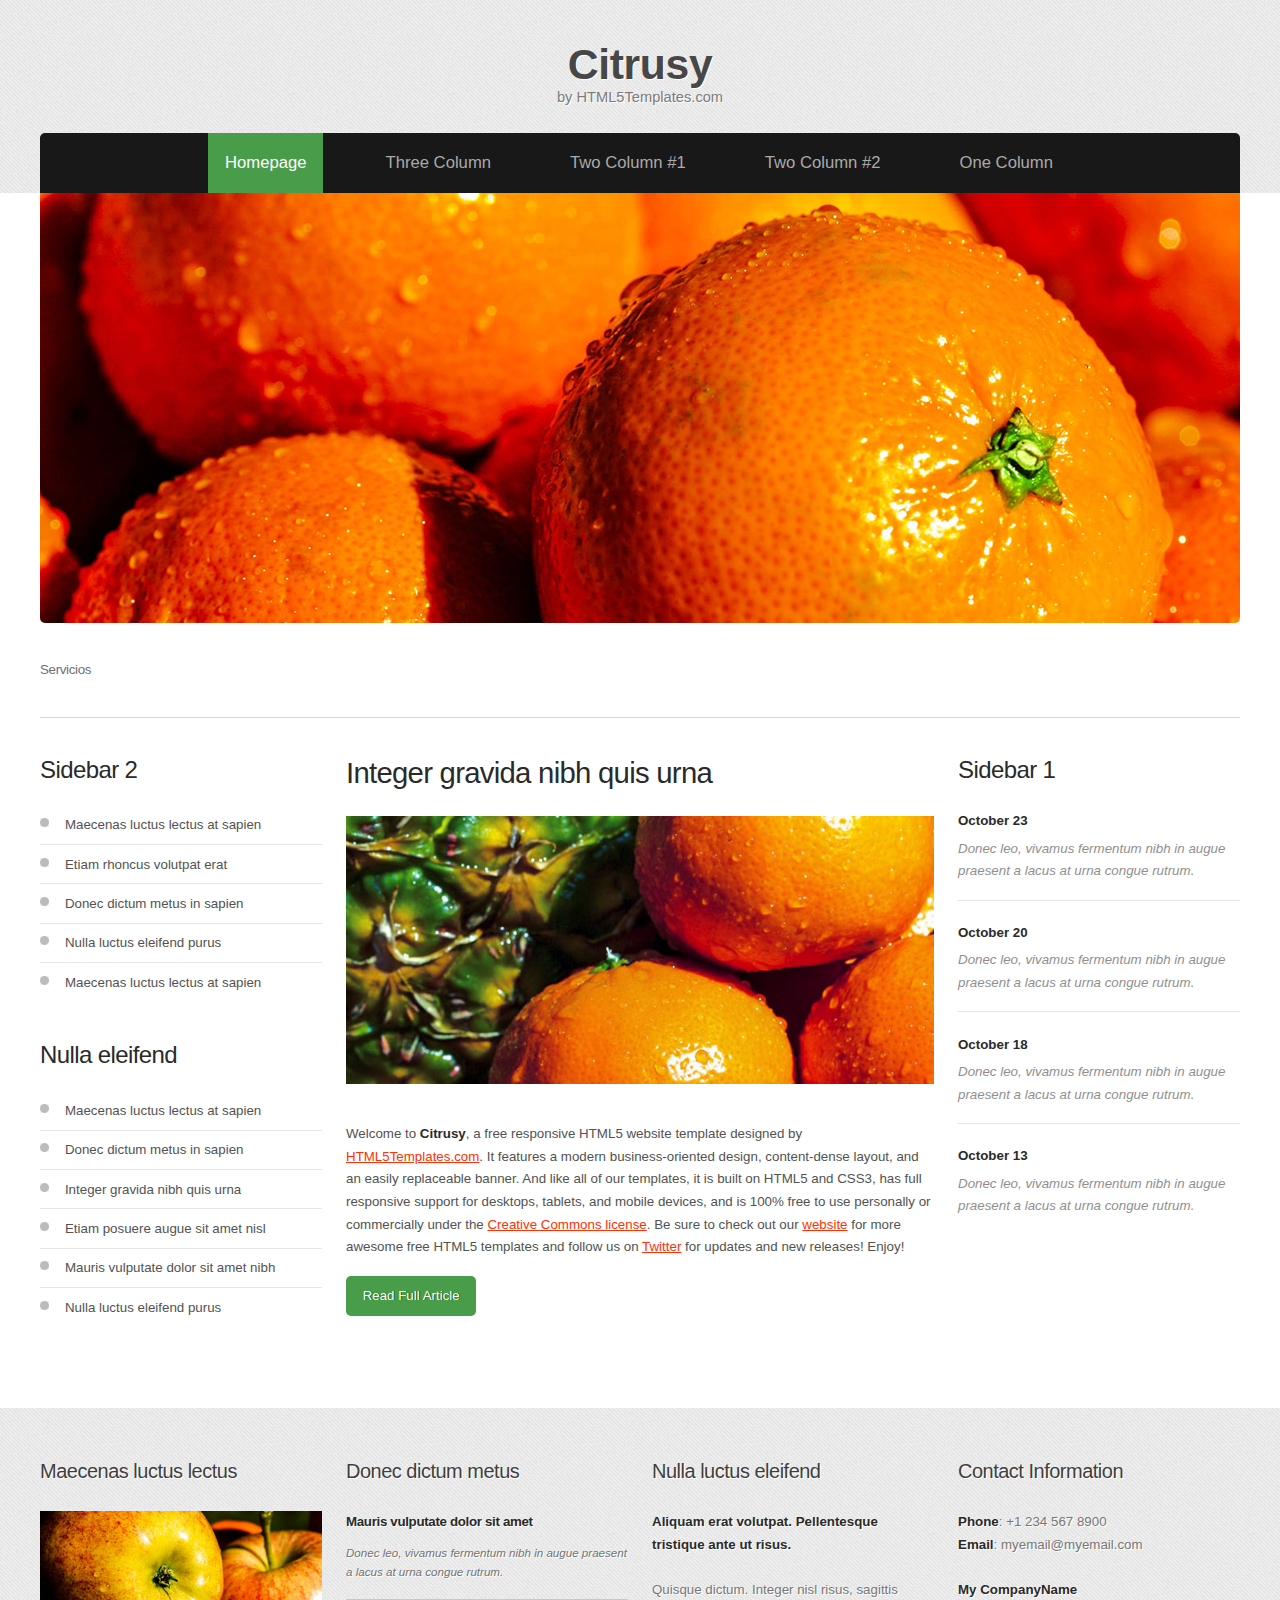
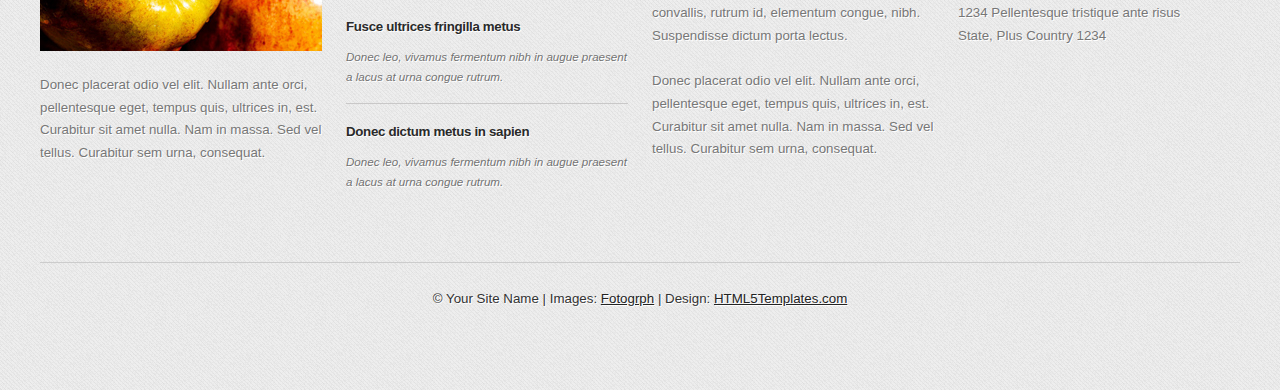
<file: quienessomos.html>
<!DOCTYPE HTML>

<!--
	Citrusy: A responsive HTML5 website template by HTML5Templates.com
	Released for free under the Creative Commons Attribution 3.0 license (html5templates.com/license)
	Visit http://html5templates.com for more great templates or follow us on Twitter @HTML5T
-->

<html>
<head>
<title>Quienes somos  </title>
<meta http-equiv="content-type" content="text/html; charset=utf-8" />
<meta name="description" content="" />
<meta name="keywords" content="" />
<noscript>
<link rel="stylesheet" href="css/5grid/core.css" />
<link rel="stylesheet" href="css/5grid/core-desktop.css" />
<link rel="stylesheet" href="css/5grid/core-1200px.css" />
<link rel="stylesheet" href="css/5grid/core-noscript.css" />
<link rel="stylesheet" href="css/style.css" />
<link rel="stylesheet" href="css/style-desktop.css" />
</noscript>
<script src="css/5grid/jquery.js"></script>
<script src="css/5grid/init.js?use=mobile,desktop,1000px&amp;mobileUI=1&amp;mobileUI.theme=none"></script>
<!--[if IE 9]><link rel="stylesheet" href="css/style-ie9.css" /><![endif]-->
</head><body class="homepage">
<div id="header-wrapper">
	<header id="header">
		<div class="5grid-layout">
			<div class="row">
				<div class="12u" id="logo"> <!-- Logo -->
					<h1><a href="#" class="mobileUI-site-name">Citrusy</a></h1>
					<p>by HTML5Templates.com</p>
				</div>
			</div>
		</div>
		<div class="5grid-layout">
			<div class="row">
				<div class="12u" id="menu">
					<nav class="mobileUI-site-nav">
						<ul>
							<li class="current_page_item"><a href="index.html">Homepage</a></li>
							<li><a href="threecolumn.html">Three Column</a></li>
							<li><a href="twocolumn1.html">Two Column #1</a></li>
							<li><a href="twocolumn2.html">Two Column #2</a></li>
							<li><a href="onecolumn.html">One Column</a></li>
						</ul>
					</nav>
				</div>
			</div>
		</div>
	</header>
</div>
<div id="wrapper">
	<div class="5grid-layout">
		<div class="row">
			<div id="banner" class="12u">
				<div class="container"><a href="#"><img src="images/pics01.jpg" alt=""></a></div>
			</div>
		</div>
	</div>
	<div id="marketing">
		<div class="5grid-layout">
			<div class="row divider">
                <h1>Servicios</h1>
			</div>
		</div>
	</div>
	<div id="page">
		<div class="5grid-layout">
			<div class="row">
				<div class="3u">
					<div id="sidebar2">
						<section>
							<div class="sbox1">
								<h2>Sidebar 2</h2>
								<ul class="style1">
									<li class="first"><a href="#">Maecenas luctus lectus at sapien</a></li>
									<li><a href="#">Etiam rhoncus volutpat erat</a></li>
									<li><a href="#">Donec dictum metus in sapien</a></li>
									<li><a href="#">Nulla luctus eleifend purus</a></li>
									<li><a href="#">Maecenas luctus lectus at sapien</a></li>
								</ul>
							</div>
						</section>
						<section>
							<div class="sbox2">
								<h2>Nulla  eleifend</h2>
								<ul class="style1">
									<li class="first"><a href="#">Maecenas luctus lectus at sapien</a></li>
									<li><a href="#">Donec dictum metus in sapien</a></li>
									<li><a href="#">Integer gravida nibh quis urna</a></li>
									<li><a href="#">Etiam posuere augue sit amet nisl</a></li>
									<li><a href="#">Mauris vulputate dolor sit amet nibh</a></li>
									<li><a href="#">Nulla luctus eleifend purus</a></li>
								</ul>
							</div>
						</section>
					</div>
				</div>
				<div class="6u">
					<div class="mobileUI-main-content" id="content">
						<section>
							<div class="post">
								<h2>Integer gravida nibh quis urna</h2>
								<p><a href="#"><img src="images/pics03.jpg" alt=""></a><br>
									Welcome to <strong>Citrusy</strong>, a free responsive HTML5 website template designed by <a href="http://html5templates.com/">HTML5Templates.com</a>. It features a modern business-oriented design, content-dense layout, and an easily replaceable banner.  And like all of our templates, it is built on HTML5 and CSS3, has full responsive support for desktops, tablets, and mobile devices, and is 100% free to use personally or commercially under the <a href="http://html5templates.com/license/">Creative Commons license</a>. Be sure to check out our <a href="http://html5templates.com/">website</a> for more awesome free HTML5 templates and follow us on <a href="http://twitter.com/HTML5T">Twitter</a> for updates and new releases! Enjoy!</p>
								<p class="button-style3"><a href="#">Read Full Article</a></p>
							</div>
						</section>
					</div>
				</div>
				<div class="3u" id="sidebar1">
					<section>
						<h2>Sidebar 1</h2>
						<ul class="style2">
							<li class="first">
								<p class="date"><a href="#">October <b>23</b></a></p>
								<p><a href="#">Donec leo, vivamus fermentum nibh in augue praesent a lacus at urna congue rutrum. </a></p>
							</li>
							<li>
								<p class="date"><a href="#">October <b>20</b></a></p>
								<p><a href="#">Donec leo, vivamus fermentum nibh in augue praesent a lacus at urna congue rutrum.</a></p>
							</li>
							<li>
								<p class="date"><a href="#">October <b>18</b></a></p>
								<p><a href="#">Donec leo, vivamus fermentum nibh in augue praesent a lacus at urna congue rutrum.</a></p>
							</li>
							<li>
								<p class="date"><a href="#">October <b>13</b></a></p>
								<p><a href="#">Donec leo, vivamus fermentum nibh in augue praesent a lacus at urna congue rutrum.</a></p>
							</li>
						</ul>
					</section>
				</div>
			</div>
		</div>
	</div>
</div>
<div id="footer-wrapper">
	<div class="5grid-layout">
		<div class="row" id="footer-content">
			<div class="3u" id="box1">
				<section>
					<h2>Maecenas luctus lectus</h2>
					<p><a href="#"><img src="images/pics02.jpg" alt=""></a></p>
					<p>&nbsp;</p>
					<p>Donec placerat odio vel elit. Nullam ante orci, pellentesque eget, tempus quis, ultrices in, est. Curabitur sit amet nulla. Nam in massa. Sed vel tellus. Curabitur sem urna, consequat.</p>
				</section>
			</div>
			<div class="3u" id="box2">
				<section>
					<h2>Donec dictum metus</h2>
					<ul class="style6">
						<li class="first">
							<h3>Mauris vulputate dolor sit amet</h3>
							<p><a href="#">Donec leo, vivamus fermentum nibh in augue praesent a lacus at urna congue rutrum.</a></p>
						</li>
						<li>
							<h3>Fusce ultrices fringilla metus</h3>
							<p><a href="#">Donec leo, vivamus fermentum nibh in augue praesent a lacus at urna congue rutrum.</a></p>
						</li>
						<li>
							<h3>Donec dictum metus in sapien</h3>
							<p><a href="#">Donec leo, vivamus fermentum nibh in augue praesent a lacus at urna congue rutrum.</a></p>
						</li>
					</ul>
				</section>
			</div>
			<div class="3u" id="box4">
				<section>
					<h2>Nulla luctus eleifend</h2>
					<p><strong>Aliquam erat volutpat. Pellentesque tristique ante ut risus. </strong></p>
					<p>&nbsp;</p>
					<p>Quisque dictum. Integer nisl risus, sagittis convallis, rutrum id, elementum congue, nibh. Suspendisse dictum porta lectus. </p>
					<p>&nbsp;</p>
					<p>Donec placerat odio vel elit. Nullam ante orci, pellentesque eget, tempus quis, ultrices in, est. Curabitur sit amet nulla. Nam in massa. Sed vel tellus. Curabitur sem urna, consequat.</p>
				</section>
			</div>
			<div class="3u" id="box3">
				<section>
					<h2>Contact Information</h2>
					<p><strong>Phone</strong>: +1 234 567 8900</p>
					<p><strong>Email</strong>: myemail@myemail.com</p>
					<p>&nbsp;</p>
					<p><strong>My CompanyName</strong></p>
					<p>1234 Pellentesque tristique ante risus </p>
					<p>State, Plus Country 1234</p>
				</section>
			</div>
		</div>
	</div>
</div>
<div>
	<div class="5grid-layout" id="copyright">
		<div class="row">
			<div class="12u">
				<p>&copy; Your Site Name | Images: <a href="http://fotogrph.com/">Fotogrph</a> | Design: <a href="http://html5templates.com/">HTML5Templates.com</a></p>
			</div>
		</div>
	</div>
</div>
</body>
</html>
</file>
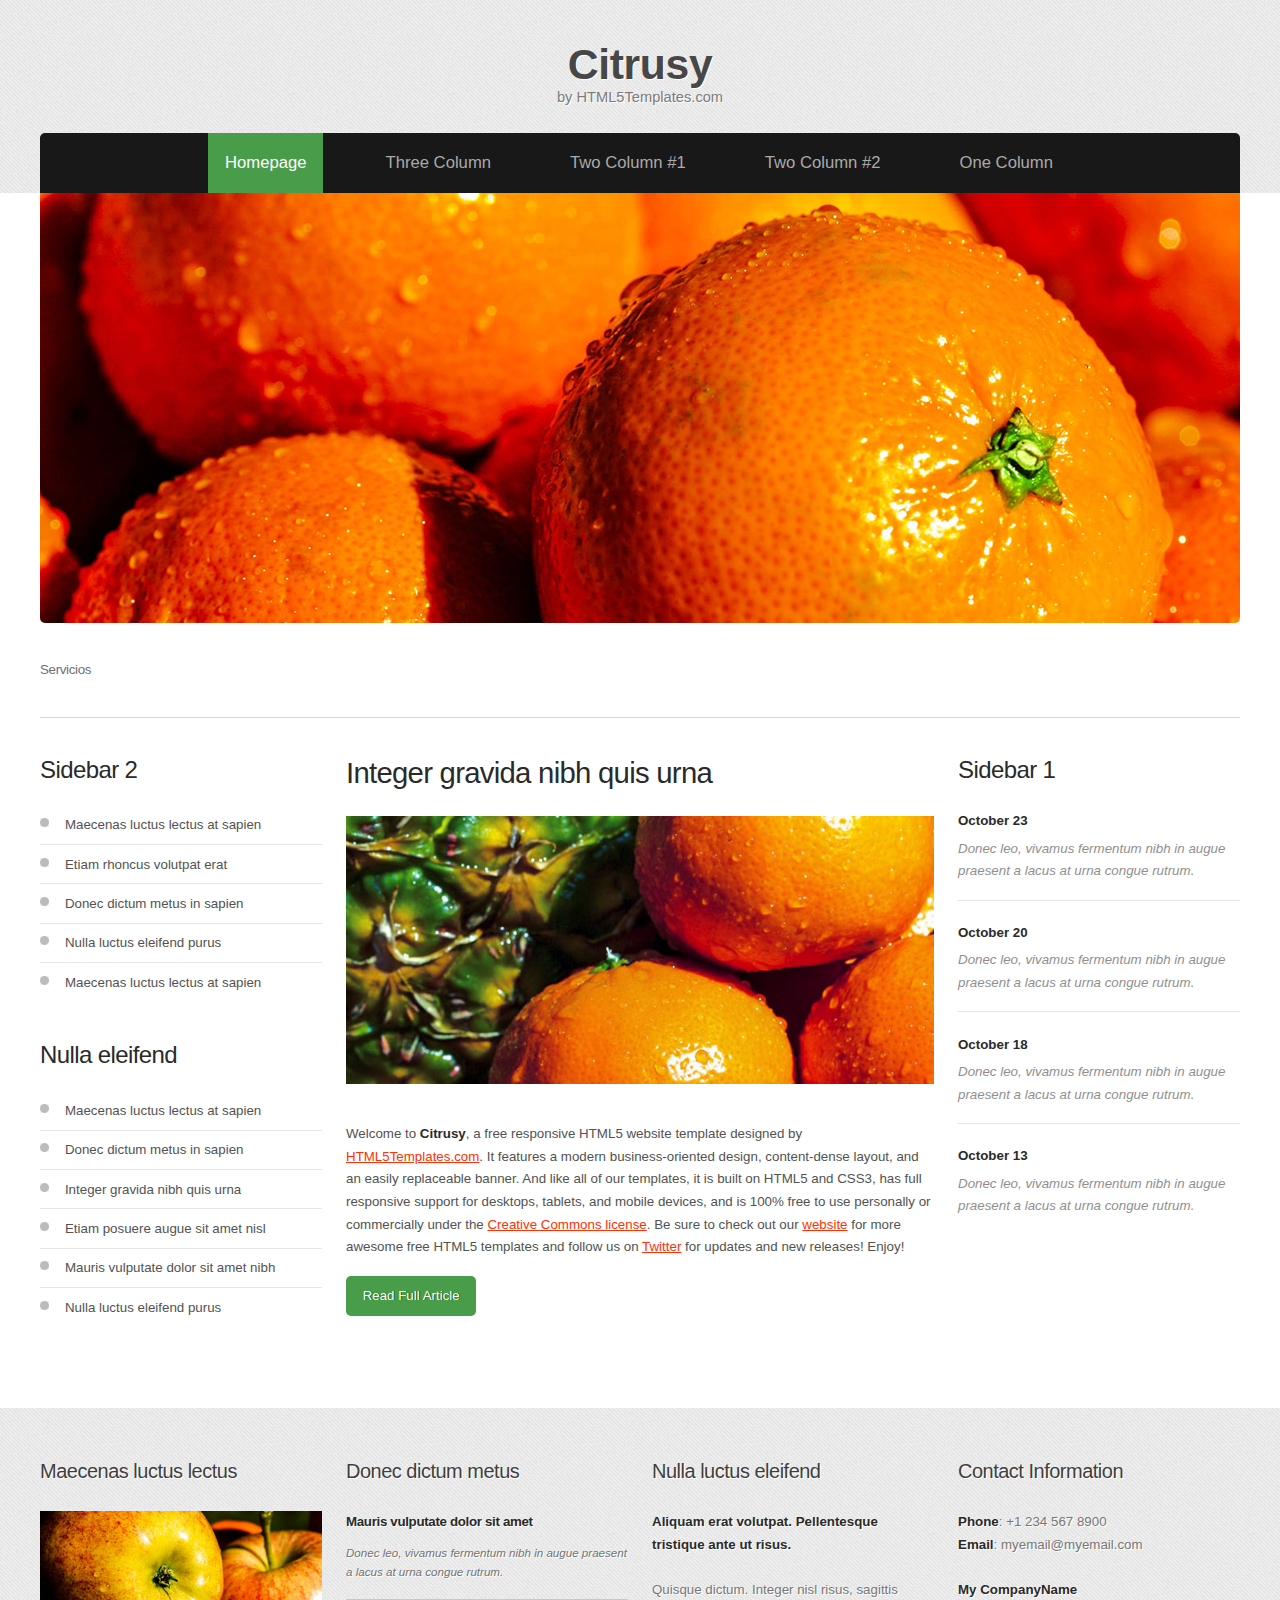
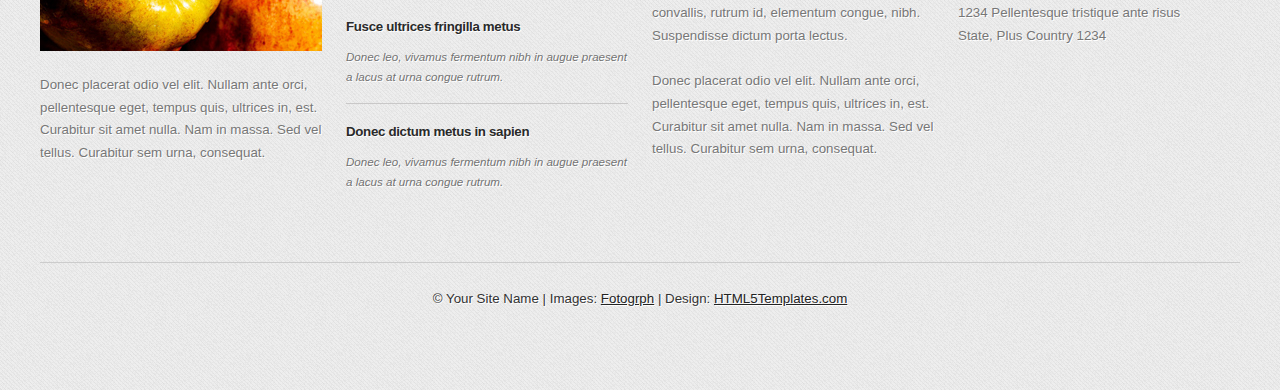
<file: servicios.html>
<!DOCTYPE HTML>

<!--
	Citrusy: A responsive HTML5 website template by HTML5Templates.com
	Released for free under the Creative Commons Attribution 3.0 license (html5templates.com/license)
	Visit http://html5templates.com for more great templates or follow us on Twitter @HTML5T
-->

<html>
<head>
<title>Servicios</title>
<meta http-equiv="content-type" content="text/html; charset=utf-8" />
<meta name="description" content="" />
<meta name="keywords" content="" />
<noscript>
<link rel="stylesheet" href="css/5grid/core.css" />
<link rel="stylesheet" href="css/5grid/core-desktop.css" />
<link rel="stylesheet" href="css/5grid/core-1200px.css" />
<link rel="stylesheet" href="css/5grid/core-noscript.css" />
<link rel="stylesheet" href="css/style.css" />
<link rel="stylesheet" href="css/style-desktop.css" />
</noscript>
<script src="css/5grid/jquery.js"></script>
<script src="css/5grid/init.js?use=mobile,desktop,1000px&amp;mobileUI=1&amp;mobileUI.theme=none"></script>
<!--[if IE 9]><link rel="stylesheet" href="css/style-ie9.css" /><![endif]-->
</head><body class="homepage">
<div id="header-wrapper">
	<header id="header">
		<div class="5grid-layout">
			<div class="row">
				<div class="12u" id="logo"> <!-- Logo -->
					<h1><a href="#" class="mobileUI-site-name">Citrusy</a></h1>
					<p>by HTML5Templates.com</p>
				</div>
			</div>
		</div>
		<div class="5grid-layout">
			<div class="row">
				<div class="12u" id="menu">
					<nav class="mobileUI-site-nav">
						<ul>
							<li class="current_page_item"><a href="index.html">Homepage</a></li>
							<li><a href="threecolumn.html">Three Column</a></li>
							<li><a href="twocolumn1.html">Two Column #1</a></li>
							<li><a href="twocolumn2.html">Two Column #2</a></li>
							<li><a href="onecolumn.html">One Column</a></li>
						</ul>
					</nav>
				</div>
			</div>
		</div>
	</header>
</div>
<div id="wrapper">
	<div class="5grid-layout">
		<div class="row">
			<div id="banner" class="12u">
				<div class="container"><a href="#"><img src="images/pics01.jpg" alt=""></a></div>
			</div>
		</div>
	</div>
	<div id="marketing">
		<div class="5grid-layout">
			<div class="row divider">
                <h1>Servicios</h1>
			</div>
		</div>
	</div>
	<div id="page">
		<div class="5grid-layout">
			<div class="row">
				<div class="3u">
					<div id="sidebar2">
						<section>
							<div class="sbox1">
								<h2>Sidebar 2</h2>
								<ul class="style1">
									<li class="first"><a href="#">Maecenas luctus lectus at sapien</a></li>
									<li><a href="#">Etiam rhoncus volutpat erat</a></li>
									<li><a href="#">Donec dictum metus in sapien</a></li>
									<li><a href="#">Nulla luctus eleifend purus</a></li>
									<li><a href="#">Maecenas luctus lectus at sapien</a></li>
								</ul>
							</div>
						</section>
						<section>
							<div class="sbox2">
								<h2>Nulla  eleifend</h2>
								<ul class="style1">
									<li class="first"><a href="#">Maecenas luctus lectus at sapien</a></li>
									<li><a href="#">Donec dictum metus in sapien</a></li>
									<li><a href="#">Integer gravida nibh quis urna</a></li>
									<li><a href="#">Etiam posuere augue sit amet nisl</a></li>
									<li><a href="#">Mauris vulputate dolor sit amet nibh</a></li>
									<li><a href="#">Nulla luctus eleifend purus</a></li>
								</ul>
							</div>
						</section>
					</div>
				</div>
				<div class="6u">
					<div class="mobileUI-main-content" id="content">
						<section>
							<div class="post">
								<h2>Integer gravida nibh quis urna</h2>
								<p><a href="#"><img src="images/pics03.jpg" alt=""></a><br>
									Welcome to <strong>Citrusy</strong>, a free responsive HTML5 website template designed by <a href="http://html5templates.com/">HTML5Templates.com</a>. It features a modern business-oriented design, content-dense layout, and an easily replaceable banner.  And like all of our templates, it is built on HTML5 and CSS3, has full responsive support for desktops, tablets, and mobile devices, and is 100% free to use personally or commercially under the <a href="http://html5templates.com/license/">Creative Commons license</a>. Be sure to check out our <a href="http://html5templates.com/">website</a> for more awesome free HTML5 templates and follow us on <a href="http://twitter.com/HTML5T">Twitter</a> for updates and new releases! Enjoy!</p>
								<p class="button-style3"><a href="#">Read Full Article</a></p>
							</div>
						</section>
					</div>
				</div>
				<div class="3u" id="sidebar1">
					<section>
						<h2>Sidebar 1</h2>
						<ul class="style2">
							<li class="first">
								<p class="date"><a href="#">October <b>23</b></a></p>
								<p><a href="#">Donec leo, vivamus fermentum nibh in augue praesent a lacus at urna congue rutrum. </a></p>
							</li>
							<li>
								<p class="date"><a href="#">October <b>20</b></a></p>
								<p><a href="#">Donec leo, vivamus fermentum nibh in augue praesent a lacus at urna congue rutrum.</a></p>
							</li>
							<li>
								<p class="date"><a href="#">October <b>18</b></a></p>
								<p><a href="#">Donec leo, vivamus fermentum nibh in augue praesent a lacus at urna congue rutrum.</a></p>
							</li>
							<li>
								<p class="date"><a href="#">October <b>13</b></a></p>
								<p><a href="#">Donec leo, vivamus fermentum nibh in augue praesent a lacus at urna congue rutrum.</a></p>
							</li>
						</ul>
					</section>
				</div>
			</div>
		</div>
	</div>
</div>
<div id="footer-wrapper">
	<div class="5grid-layout">
		<div class="row" id="footer-content">
			<div class="3u" id="box1">
				<section>
					<h2>Maecenas luctus lectus</h2>
					<p><a href="#"><img src="images/pics02.jpg" alt=""></a></p>
					<p>&nbsp;</p>
					<p>Donec placerat odio vel elit. Nullam ante orci, pellentesque eget, tempus quis, ultrices in, est. Curabitur sit amet nulla. Nam in massa. Sed vel tellus. Curabitur sem urna, consequat.</p>
				</section>
			</div>
			<div class="3u" id="box2">
				<section>
					<h2>Donec dictum metus</h2>
					<ul class="style6">
						<li class="first">
							<h3>Mauris vulputate dolor sit amet</h3>
							<p><a href="#">Donec leo, vivamus fermentum nibh in augue praesent a lacus at urna congue rutrum.</a></p>
						</li>
						<li>
							<h3>Fusce ultrices fringilla metus</h3>
							<p><a href="#">Donec leo, vivamus fermentum nibh in augue praesent a lacus at urna congue rutrum.</a></p>
						</li>
						<li>
							<h3>Donec dictum metus in sapien</h3>
							<p><a href="#">Donec leo, vivamus fermentum nibh in augue praesent a lacus at urna congue rutrum.</a></p>
						</li>
					</ul>
				</section>
			</div>
			<div class="3u" id="box4">
				<section>
					<h2>Nulla luctus eleifend</h2>
					<p><strong>Aliquam erat volutpat. Pellentesque tristique ante ut risus. </strong></p>
					<p>&nbsp;</p>
					<p>Quisque dictum. Integer nisl risus, sagittis convallis, rutrum id, elementum congue, nibh. Suspendisse dictum porta lectus. </p>
					<p>&nbsp;</p>
					<p>Donec placerat odio vel elit. Nullam ante orci, pellentesque eget, tempus quis, ultrices in, est. Curabitur sit amet nulla. Nam in massa. Sed vel tellus. Curabitur sem urna, consequat.</p>
				</section>
			</div>
			<div class="3u" id="box3">
				<section>
					<h2>Contact Information</h2>
					<p><strong>Phone</strong>: +1 234 567 8900</p>
					<p><strong>Email</strong>: myemail@myemail.com</p>
					<p>&nbsp;</p>
					<p><strong>My CompanyName</strong></p>
					<p>1234 Pellentesque tristique ante risus </p>
					<p>State, Plus Country 1234</p>
				</section>
			</div>
		</div>
	</div>
</div>
<div>
	<div class="5grid-layout" id="copyright">
		<div class="row">
			<div class="12u">
				<p>&copy; Your Site Name | Images: <a href="http://fotogrph.com/">Fotogrph</a> | Design: <a href="http://html5templates.com/">HTML5Templates.com</a></p>
			</div>
		</div>
	</div>
</div>
</body>
</html>
</file>
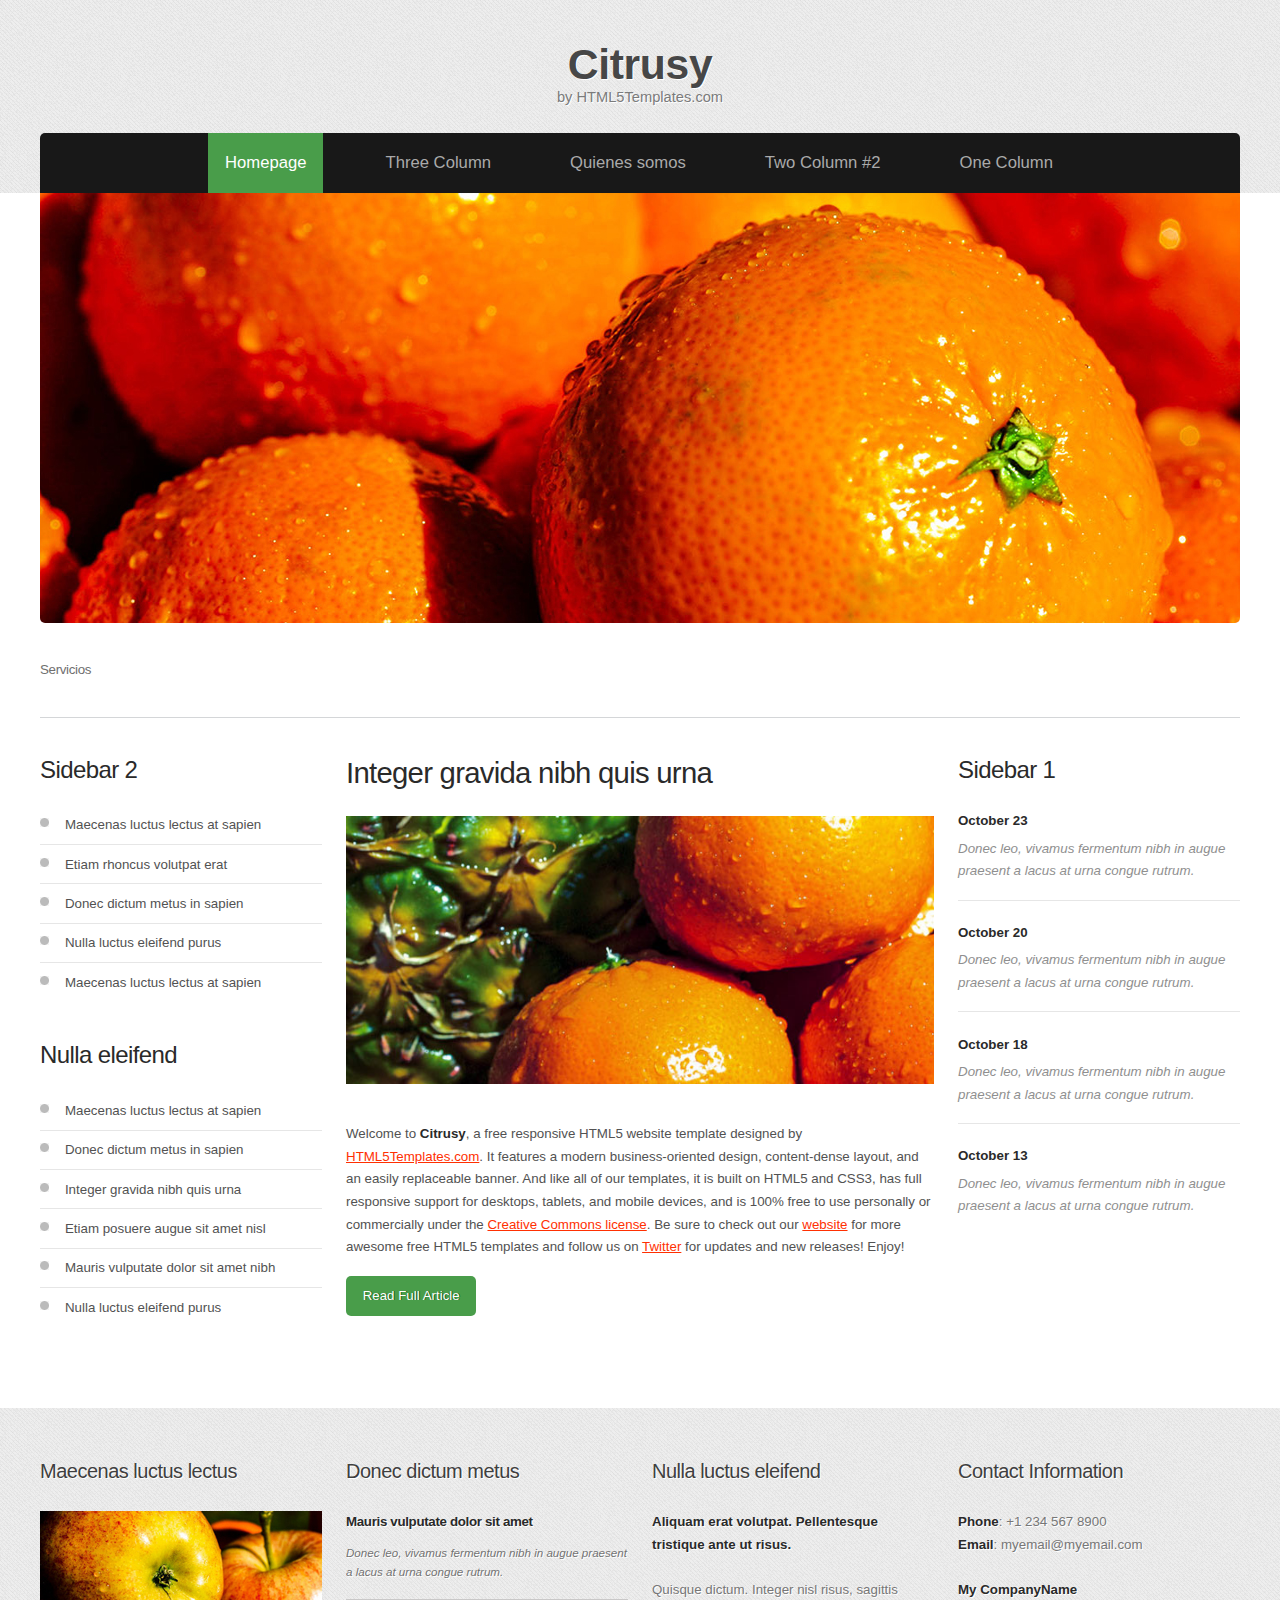
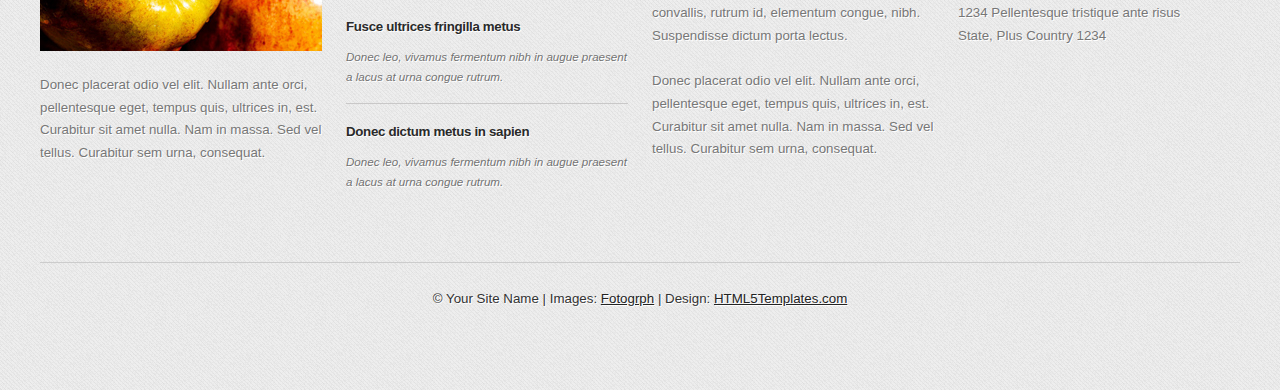
<file: servicios_especiales.html>
<!DOCTYPE HTML>

<!--
	Citrusy: A responsive HTML5 website template by HTML5Templates.com
	Released for free under the Creative Commons Attribution 3.0 license (html5templates.com/license)
	Visit http://html5templates.com for more great templates or follow us on Twitter @HTML5T
-->

<html>
<head>
<title>Servicios</title>
<meta http-equiv="content-type" content="text/html; charset=utf-8" />
<meta name="description" content="" />
<meta name="keywords" content="" />
<noscript>
<link rel="stylesheet" href="css/5grid/core.css" />
<link rel="stylesheet" href="css/5grid/core-desktop.css" />
<link rel="stylesheet" href="css/5grid/core-1200px.css" />
<link rel="stylesheet" href="css/5grid/core-noscript.css" />
<link rel="stylesheet" href="css/style.css" />
<link rel="stylesheet" href="css/style-desktop.css" />
</noscript>
<script src="css/5grid/jquery.js"></script>
<script src="css/5grid/init.js?use=mobile,desktop,1000px&amp;mobileUI=1&amp;mobileUI.theme=none"></script>
<!--[if IE 9]><link rel="stylesheet" href="css/style-ie9.css" /><![endif]-->
</head><body class="homepage">
<div id="header-wrapper">
	<header id="header">
		<div class="5grid-layout">
			<div class="row">
				<div class="12u" id="logo"> <!-- Logo -->
					<h1><a href="#" class="mobileUI-site-name">Citrusy</a></h1>
					<p>by HTML5Templates.com</p>
				</div>
			</div>
		</div>
		<div class="5grid-layout">
			<div class="row">
				<div class="12u" id="menu">
					<nav class="mobileUI-site-nav">
						<ul>
							<li class="current_page_item"><a href="index.html">Homepage</a></li>
							<li><a href="threecolumn.html">Three Column</a></li>
							<li><a href="quienessomos.html">Quienes somos</a></li>
							<li><a href="twocolumn2.html">Two Column #2</a></li>
							<li><a href="onecolumn.html">One Column</a></li>
						</ul>
					</nav>
				</div>
			</div>
		</div>
	</header>
</div>
<div id="wrapper">
	<div class="5grid-layout">
		<div class="row">
			<div id="banner" class="12u">
				<div class="container"><a href="#"><img src="images/pics01.jpg" alt=""></a></div>
			</div>
		</div>
	</div>
	<div id="marketing">
		<div class="5grid-layout">
			<div class="row divider">
                <h1>Servicios</h1>
			</div>
		</div>
	</div>
	<div id="page">
		<div class="5grid-layout">
			<div class="row">
				<div class="3u">
					<div id="sidebar2">
						<section>
							<div class="sbox1">
								<h2>Sidebar 2</h2>
								<ul class="style1">
									<li class="first"><a href="#">Maecenas luctus lectus at sapien</a></li>
									<li><a href="#">Etiam rhoncus volutpat erat</a></li>
									<li><a href="#">Donec dictum metus in sapien</a></li>
									<li><a href="#">Nulla luctus eleifend purus</a></li>
									<li><a href="#">Maecenas luctus lectus at sapien</a></li>
								</ul>
							</div>
						</section>
						<section>
							<div class="sbox2">
								<h2>Nulla  eleifend</h2>
								<ul class="style1">
									<li class="first"><a href="#">Maecenas luctus lectus at sapien</a></li>
									<li><a href="#">Donec dictum metus in sapien</a></li>
									<li><a href="#">Integer gravida nibh quis urna</a></li>
									<li><a href="#">Etiam posuere augue sit amet nisl</a></li>
									<li><a href="#">Mauris vulputate dolor sit amet nibh</a></li>
									<li><a href="#">Nulla luctus eleifend purus</a></li>
								</ul>
							</div>
						</section>
					</div>
				</div>
				<div class="6u">
					<div class="mobileUI-main-content" id="content">
						<section>
							<div class="post">
								<h2>Integer gravida nibh quis urna</h2>
								<p><a href="#"><img src="images/pics03.jpg" alt=""></a><br>
									Welcome to <strong>Citrusy</strong>, a free responsive HTML5 website template designed by <a href="http://html5templates.com/">HTML5Templates.com</a>. It features a modern business-oriented design, content-dense layout, and an easily replaceable banner.  And like all of our templates, it is built on HTML5 and CSS3, has full responsive support for desktops, tablets, and mobile devices, and is 100% free to use personally or commercially under the <a href="http://html5templates.com/license/">Creative Commons license</a>. Be sure to check out our <a href="http://html5templates.com/">website</a> for more awesome free HTML5 templates and follow us on <a href="http://twitter.com/HTML5T">Twitter</a> for updates and new releases! Enjoy!</p>
								<p class="button-style3"><a href="#">Read Full Article</a></p>
							</div>
						</section>
					</div>
				</div>
				<div class="3u" id="sidebar1">
					<section>
						<h2>Sidebar 1</h2>
						<ul class="style2">
							<li class="first">
								<p class="date"><a href="#">October <b>23</b></a></p>
								<p><a href="#">Donec leo, vivamus fermentum nibh in augue praesent a lacus at urna congue rutrum. </a></p>
							</li>
							<li>
								<p class="date"><a href="#">October <b>20</b></a></p>
								<p><a href="#">Donec leo, vivamus fermentum nibh in augue praesent a lacus at urna congue rutrum.</a></p>
							</li>
							<li>
								<p class="date"><a href="#">October <b>18</b></a></p>
								<p><a href="#">Donec leo, vivamus fermentum nibh in augue praesent a lacus at urna congue rutrum.</a></p>
							</li>
							<li>
								<p class="date"><a href="#">October <b>13</b></a></p>
								<p><a href="#">Donec leo, vivamus fermentum nibh in augue praesent a lacus at urna congue rutrum.</a></p>
							</li>
						</ul>
					</section>
				</div>
			</div>
		</div>
	</div>
</div>
<div id="footer-wrapper">
	<div class="5grid-layout">
		<div class="row" id="footer-content">
			<div class="3u" id="box1">
				<section>
					<h2>Maecenas luctus lectus</h2>
					<p><a href="#"><img src="images/pics02.jpg" alt=""></a></p>
					<p>&nbsp;</p>
					<p>Donec placerat odio vel elit. Nullam ante orci, pellentesque eget, tempus quis, ultrices in, est. Curabitur sit amet nulla. Nam in massa. Sed vel tellus. Curabitur sem urna, consequat.</p>
				</section>
			</div>
			<div class="3u" id="box2">
				<section>
					<h2>Donec dictum metus</h2>
					<ul class="style6">
						<li class="first">
							<h3>Mauris vulputate dolor sit amet</h3>
							<p><a href="#">Donec leo, vivamus fermentum nibh in augue praesent a lacus at urna congue rutrum.</a></p>
						</li>
						<li>
							<h3>Fusce ultrices fringilla metus</h3>
							<p><a href="#">Donec leo, vivamus fermentum nibh in augue praesent a lacus at urna congue rutrum.</a></p>
						</li>
						<li>
							<h3>Donec dictum metus in sapien</h3>
							<p><a href="#">Donec leo, vivamus fermentum nibh in augue praesent a lacus at urna congue rutrum.</a></p>
						</li>
					</ul>
				</section>
			</div>
			<div class="3u" id="box4">
				<section>
					<h2>Nulla luctus eleifend</h2>
					<p><strong>Aliquam erat volutpat. Pellentesque tristique ante ut risus. </strong></p>
					<p>&nbsp;</p>
					<p>Quisque dictum. Integer nisl risus, sagittis convallis, rutrum id, elementum congue, nibh. Suspendisse dictum porta lectus. </p>
					<p>&nbsp;</p>
					<p>Donec placerat odio vel elit. Nullam ante orci, pellentesque eget, tempus quis, ultrices in, est. Curabitur sit amet nulla. Nam in massa. Sed vel tellus. Curabitur sem urna, consequat.</p>
				</section>
			</div>
			<div class="3u" id="box3">
				<section>
					<h2>Contact Information</h2>
					<p><strong>Phone</strong>: +1 234 567 8900</p>
					<p><strong>Email</strong>: myemail@myemail.com</p>
					<p>&nbsp;</p>
					<p><strong>My CompanyName</strong></p>
					<p>1234 Pellentesque tristique ante risus </p>
					<p>State, Plus Country 1234</p>
				</section>
			</div>
		</div>
	</div>
</div>
<div>
	<div class="5grid-layout" id="copyright">
		<div class="row">
			<div class="12u">
				<p>&copy; Your Site Name | Images: <a href="http://fotogrph.com/">Fotogrph</a> | Design: <a href="http://html5templates.com/">HTML5Templates.com</a></p>
			</div>
		</div>
	</div>
</div>
</body>
</html>
</file>
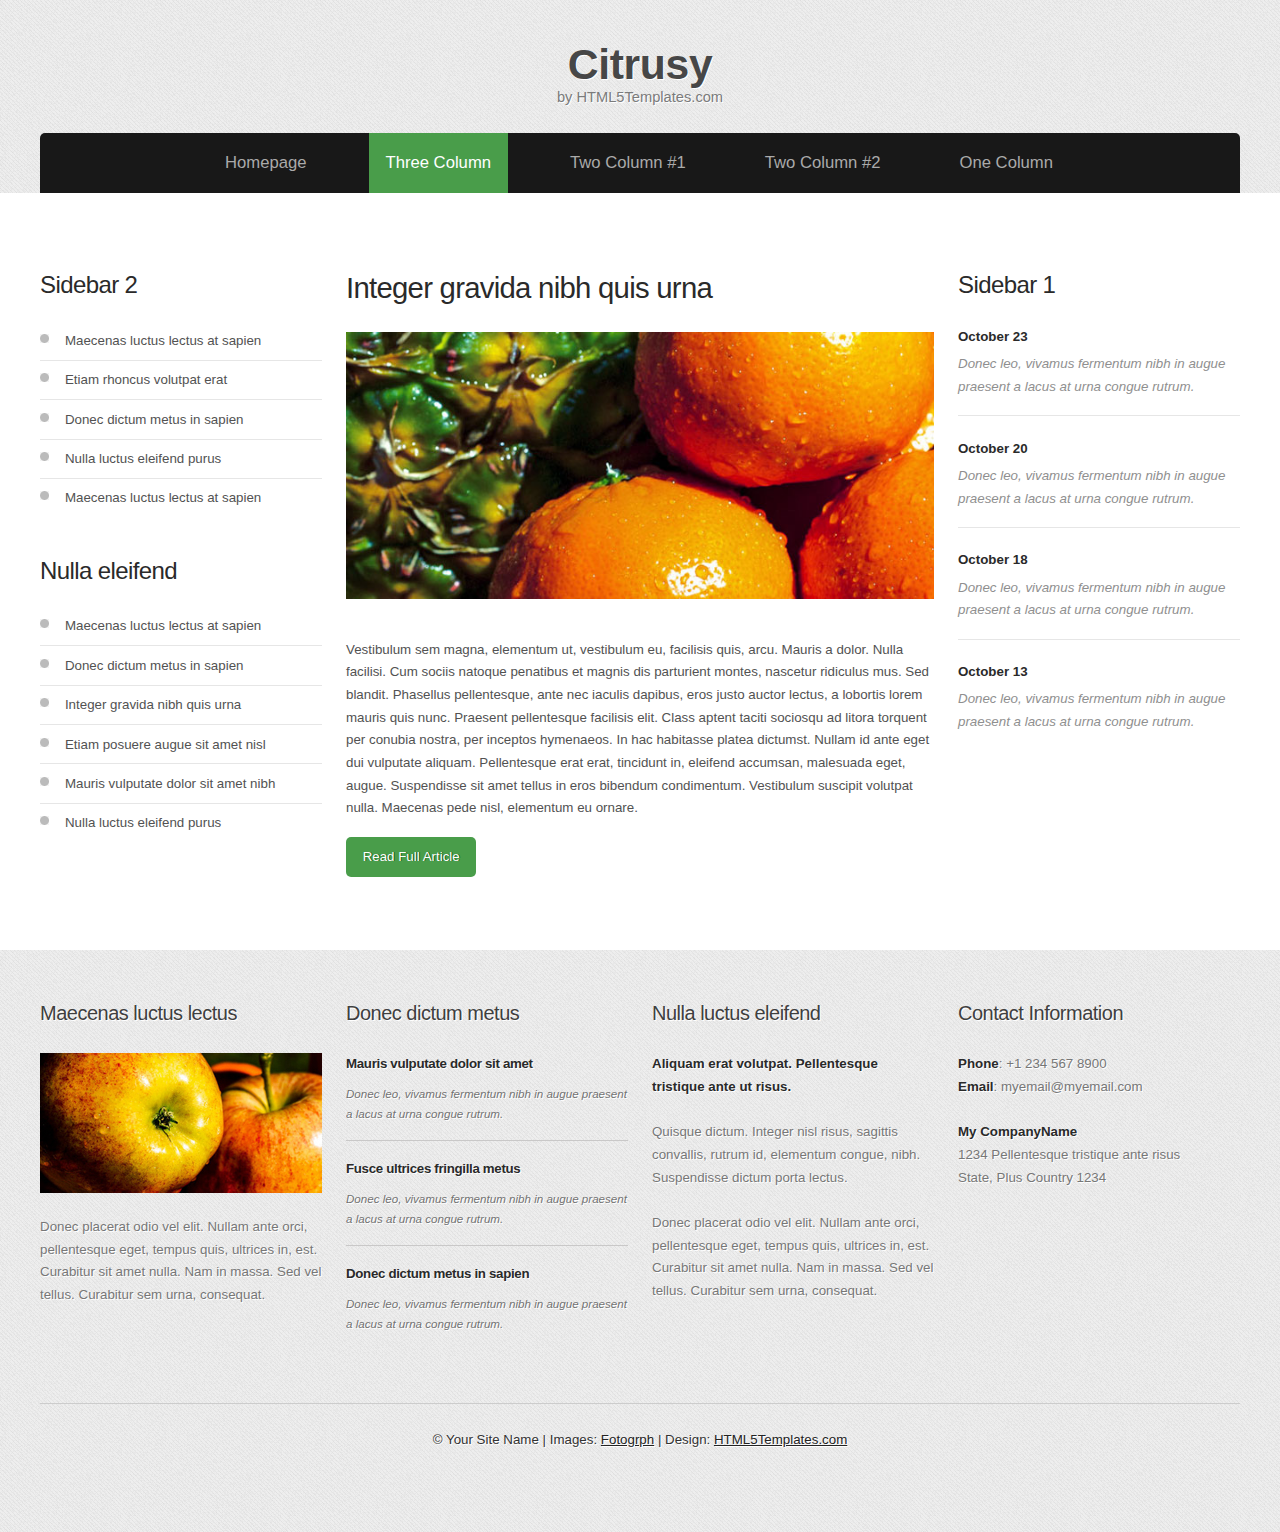
<file: threecolumn.html>
<!DOCTYPE HTML>

<!--
	Citrusy: A responsive HTML5 website template by HTML5Templates.com
	Released for free under the Creative Commons Attribution 3.0 license (html5templates.com/license)
	Visit http://html5templates.com for more great templates or follow us on Twitter @HTML5T
-->

<html>
<head>
<title>Citrusy by HTML5Templates.com</title>
<meta http-equiv="content-type" content="text/html; charset=utf-8" />
<meta name="description" content="" />
<meta name="keywords" content="" />
<noscript>
<link rel="stylesheet" href="css/5grid/core.css" />
<link rel="stylesheet" href="css/5grid/core-desktop.css" />
<link rel="stylesheet" href="css/5grid/core-1200px.css" />
<link rel="stylesheet" href="css/5grid/core-noscript.css" />
<link rel="stylesheet" href="css/style.css" />
<link rel="stylesheet" href="css/style-desktop.css" />
</noscript>
<script src="css/5grid/jquery.js"></script>
<script src="css/5grid/init.js?use=mobile,desktop,1000px&amp;mobileUI=1&amp;mobileUI.theme=none"></script>
<!--[if IE 9]><link rel="stylesheet" href="css/style-ie9.css" /><![endif]-->
</head><body>
<div id="header-wrapper">
	<header id="header">
		<div class="5grid-layout">
			<div class="row">
				<div class="12u" id="logo"> <!-- Logo -->
					<h1><a href="#" class="mobileUI-site-name">Citrusy</a></h1>
					<p>by HTML5Templates.com</p>
				</div>
			</div>
		</div>
		<div class="5grid-layout">
			<div class="row">
				<div class="12u" id="menu">
					<nav class="mobileUI-site-nav">
						<ul>
							<li><a href="index.html">Homepage</a></li>
							<li class="current_page_item"><a href="threecolumn.html">Three Column</a></li>
							<li><a href="twocolumn1.html">Two Column #1</a></li>
							<li><a href="twocolumn2.html">Two Column #2</a></li>
							<li><a href="onecolumn.html">One Column</a></li>
						</ul>
					</nav>
				</div>
			</div>
		</div>
	</header>
</div>
<div id="wrapper">
	<div id="page">
		<div class="5grid-layout">
			<div class="row">
				<div class="3u">
					<div id="sidebar2">
						<section>
							<div class="sbox1">
								<h2>Sidebar 2</h2>
								<ul class="style1">
									<li class="first"><a href="#">Maecenas luctus lectus at sapien</a></li>
									<li><a href="#">Etiam rhoncus volutpat erat</a></li>
									<li><a href="#">Donec dictum metus in sapien</a></li>
									<li><a href="#">Nulla luctus eleifend purus</a></li>
									<li><a href="#">Maecenas luctus lectus at sapien</a></li>
								</ul>
							</div>
						</section>
						<section>
							<div class="sbox2">
								<h2>Nulla  eleifend</h2>
								<ul class="style1">
									<li class="first"><a href="#">Maecenas luctus lectus at sapien</a></li>
									<li><a href="#">Donec dictum metus in sapien</a></li>
									<li><a href="#">Integer gravida nibh quis urna</a></li>
									<li><a href="#">Etiam posuere augue sit amet nisl</a></li>
									<li><a href="#">Mauris vulputate dolor sit amet nibh</a></li>
									<li><a href="#">Nulla luctus eleifend purus</a></li>
								</ul>
							</div>
						</section>
					</div>
				</div>
				<div class="6u mobileUI-main-content">
					<div id="content">
						<section>
							<div class="post">
								<h2>Integer gravida nibh quis urna</h2>
								<p><a href="#"><img src="images/pics03.jpg" alt=""></a><br>
									Vestibulum sem magna, elementum ut, vestibulum eu, facilisis quis, arcu. Mauris a dolor. Nulla facilisi. Cum sociis natoque penatibus et magnis dis parturient montes, nascetur ridiculus mus. Sed blandit. Phasellus pellentesque, ante nec iaculis dapibus, eros justo auctor lectus, a lobortis lorem mauris quis nunc. Praesent pellentesque facilisis elit. Class aptent taciti sociosqu ad litora torquent per conubia nostra, per inceptos hymenaeos. In hac habitasse platea dictumst. Nullam id ante eget dui vulputate aliquam. Pellentesque erat erat, tincidunt in, eleifend accumsan, malesuada eget, augue. Suspendisse sit amet tellus in eros bibendum condimentum. Vestibulum suscipit volutpat nulla. Maecenas pede nisl, elementum eu ornare.</p>
								<p class="button-style3"><a href="#">Read Full Article</a></p>
							</div>
						</section>
					</div>
				</div>
				<div class="3u" id="sidebar1">
					<section>
						<h2>Sidebar 1</h2>
						<ul class="style2">
							<li class="first">
								<p class="date"><a href="#">October <b>23</b></a></p>
								<p><a href="#">Donec leo, vivamus fermentum nibh in augue praesent a lacus at urna congue rutrum. </a></p>
							</li>
							<li>
								<p class="date"><a href="#">October <b>20</b></a></p>
								<p><a href="#">Donec leo, vivamus fermentum nibh in augue praesent a lacus at urna congue rutrum.</a></p>
							</li>
							<li>
								<p class="date"><a href="#">October <b>18</b></a></p>
								<p><a href="#">Donec leo, vivamus fermentum nibh in augue praesent a lacus at urna congue rutrum.</a></p>
							</li>
							<li>
								<p class="date"><a href="#">October <b>13</b></a></p>
								<p><a href="#">Donec leo, vivamus fermentum nibh in augue praesent a lacus at urna congue rutrum.</a></p>
							</li>
						</ul>
					</section>
				</div>
			</div>
		</div>
	</div>
</div>
<div id="footer-wrapper">
	<div class="5grid-layout">
		<div class="row" id="footer-content">
			<div class="3u" id="box1">
				<section>
					<h2>Maecenas luctus lectus</h2>
					<p><a href="#"><img src="images/pics02.jpg" alt=""></a></p>
					<p>&nbsp;</p>
					<p>Donec placerat odio vel elit. Nullam ante orci, pellentesque eget, tempus quis, ultrices in, est. Curabitur sit amet nulla. Nam in massa. Sed vel tellus. Curabitur sem urna, consequat.</p>
				</section>
			</div>
			<div class="3u" id="box2">
				<section>
					<h2>Donec dictum metus</h2>
					<ul class="style6">
						<li class="first">
							<h3>Mauris vulputate dolor sit amet</h3>
							<p><a href="#">Donec leo, vivamus fermentum nibh in augue praesent a lacus at urna congue rutrum.</a></p>
						</li>
						<li>
							<h3>Fusce ultrices fringilla metus</h3>
							<p><a href="#">Donec leo, vivamus fermentum nibh in augue praesent a lacus at urna congue rutrum.</a></p>
						</li>
						<li>
							<h3>Donec dictum metus in sapien</h3>
							<p><a href="#">Donec leo, vivamus fermentum nibh in augue praesent a lacus at urna congue rutrum.</a></p>
						</li>
					</ul>
				</section>
			</div>
			<div class="3u" id="box4">
				<section>
					<h2>Nulla luctus eleifend</h2>
					<p><strong>Aliquam erat volutpat. Pellentesque tristique ante ut risus. </strong></p>
					<p>&nbsp;</p>
					<p>Quisque dictum. Integer nisl risus, sagittis convallis, rutrum id, elementum congue, nibh. Suspendisse dictum porta lectus. </p>
					<p>&nbsp;</p>
					<p>Donec placerat odio vel elit. Nullam ante orci, pellentesque eget, tempus quis, ultrices in, est. Curabitur sit amet nulla. Nam in massa. Sed vel tellus. Curabitur sem urna, consequat.</p>
				</section>
			</div>
			<div class="3u" id="box3">
				<section>
					<h2>Contact Information</h2>
					<p><strong>Phone</strong>: +1 234 567 8900</p>
					<p><strong>Email</strong>: myemail@myemail.com</p>
					<p>&nbsp;</p>
					<p><strong>My CompanyName</strong></p>
					<p>1234 Pellentesque tristique ante risus </p>
					<p>State, Plus Country 1234</p>
				</section>
			</div>
		</div>
	</div>
</div>
<div>
	<div class="5grid-layout" id="copyright">
		<div class="row">
			<div class="12u">
				<p>&copy; Your Site Name | Images: <a href="http://fotogrph.com/">Fotogrph</a> | Design: <a href="http://html5templates.com/">HTML5Templates.com</a></p>
			</div>
		</div>
	</div>
</div>
</body>
</html>
</file>
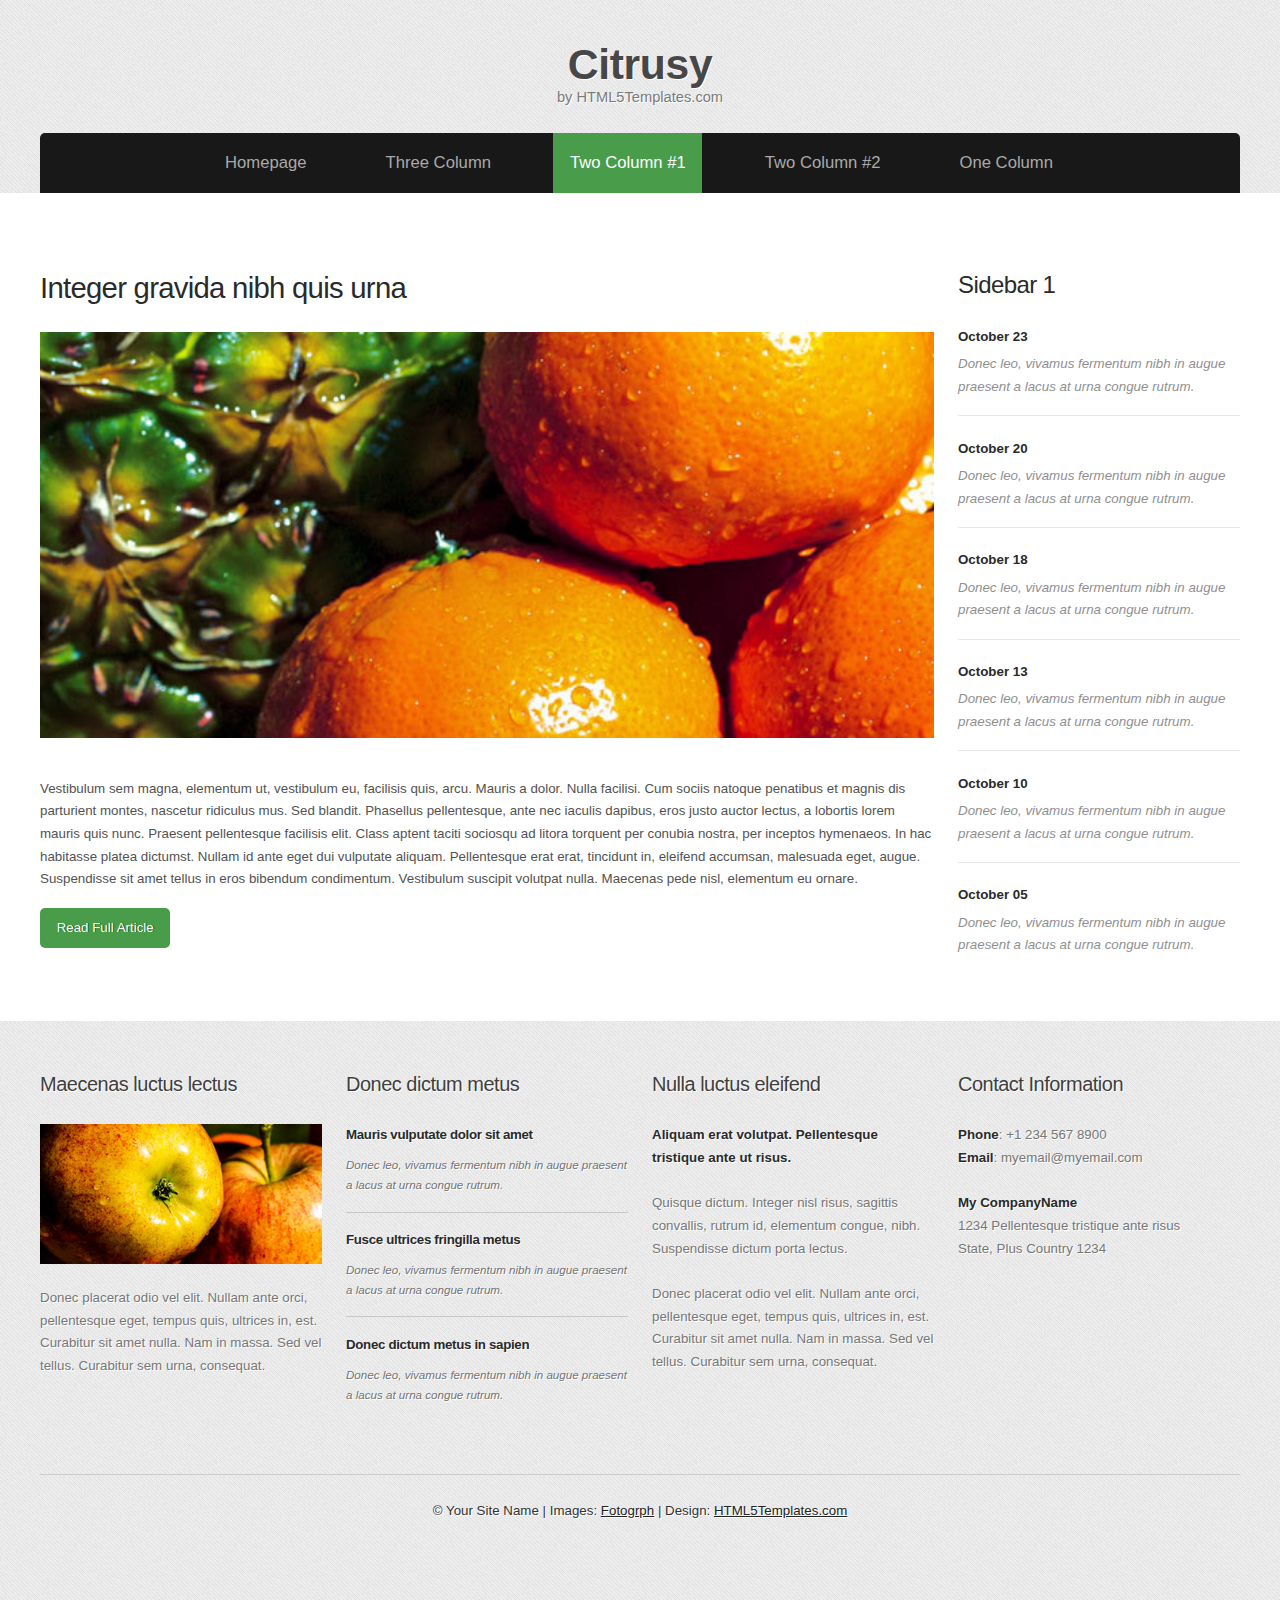
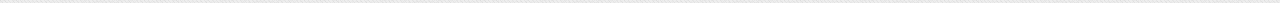
<file: twocolumn1.html>
<!DOCTYPE HTML>

<!--
	Citrusy: A responsive HTML5 website template by HTML5Templates.com
	Released for free under the Creative Commons Attribution 3.0 license (html5templates.com/license)
	Visit http://html5templates.com for more great templates or follow us on Twitter @HTML5T
-->

<html>
<head>
<title>Citrusy by HTML5Templates.com</title>
<meta http-equiv="content-type" content="text/html; charset=utf-8" />
<meta name="description" content="" />
<meta name="keywords" content="" />
<noscript>
<link rel="stylesheet" href="css/5grid/core.css" />
<link rel="stylesheet" href="css/5grid/core-desktop.css" />
<link rel="stylesheet" href="css/5grid/core-1200px.css" />
<link rel="stylesheet" href="css/5grid/core-noscript.css" />
<link rel="stylesheet" href="css/style.css" />
<link rel="stylesheet" href="css/style-desktop.css" />
</noscript>
<script src="css/5grid/jquery.js"></script>
<script src="css/5grid/init.js?use=mobile,desktop,1000px&amp;mobileUI=1&amp;mobileUI.theme=none"></script>
<!--[if IE 9]><link rel="stylesheet" href="css/style-ie9.css" /><![endif]-->
</head><body>
<div id="header-wrapper">
	<header id="header">
		<div class="5grid-layout">
			<div class="row">
				<div class="12u" id="logo"> <!-- Logo -->
					<h1><a href="#" class="mobileUI-site-name">Citrusy</a></h1>
					<p>by HTML5Templates.com</p>
				</div>
			</div>
		</div>
		<div class="5grid-layout">
			<div class="row">
				<div class="12u" id="menu">
					<nav class="mobileUI-site-nav">
						<ul>
							<li><a href="index.html">Homepage</a></li>
							<li><a href="threecolumn.html">Three Column</a></li>
							<li class="current_page_item"><a href="twocolumn1.html">Two Column #1</a></li>
							<li><a href="twocolumn2.html">Two Column #2</a></li>
							<li><a href="onecolumn.html">One Column</a></li>
						</ul>
					</nav>
				</div>
			</div>
		</div>
	</header>
</div>
<div id="wrapper">
	<div id="page">
		<div class="5grid-layout">
			<div class="row">
				<div class="9u">
					<div class="mobileUI-main-content" id="content">
						<section>
							<div class="post">
								<h2>Integer gravida nibh quis urna</h2>
								<p><a href="#"><img src="images/pics03.jpg" alt=""></a><br>
									Vestibulum sem magna, elementum ut, vestibulum eu, facilisis quis, arcu. Mauris a dolor. Nulla facilisi. Cum sociis natoque penatibus et magnis dis parturient montes, nascetur ridiculus mus. Sed blandit. Phasellus pellentesque, ante nec iaculis dapibus, eros justo auctor lectus, a lobortis lorem mauris quis nunc. Praesent pellentesque facilisis elit. Class aptent taciti sociosqu ad litora torquent per conubia nostra, per inceptos hymenaeos. In hac habitasse platea dictumst. Nullam id ante eget dui vulputate aliquam. Pellentesque erat erat, tincidunt in, eleifend accumsan, malesuada eget, augue. Suspendisse sit amet tellus in eros bibendum condimentum. Vestibulum suscipit volutpat nulla. Maecenas pede nisl, elementum eu ornare.</p>
								<p class="button-style3"><a href="#">Read Full Article</a></p>
							</div>
						</section>
					</div>
				</div>
				<div class="3u" id="sidebar1">
					<section>
						<h2>Sidebar 1</h2>
						<ul class="style2">
							<li class="first">
								<p class="date"><a href="#">October <b>23</b></a></p>
								<p><a href="#">Donec leo, vivamus fermentum nibh in augue praesent a lacus at urna congue rutrum. </a></p>
							</li>
							<li>
								<p class="date"><a href="#">October <b>20</b></a></p>
								<p><a href="#">Donec leo, vivamus fermentum nibh in augue praesent a lacus at urna congue rutrum.</a></p>
							</li>
							<li>
								<p class="date"><a href="#">October <b>18</b></a></p>
								<p><a href="#">Donec leo, vivamus fermentum nibh in augue praesent a lacus at urna congue rutrum.</a></p>
							</li>
							<li>
								<p class="date"><a href="#">October <b>13</b></a></p>
								<p><a href="#">Donec leo, vivamus fermentum nibh in augue praesent a lacus at urna congue rutrum.</a></p>
							</li>
							<li>
								<p class="date"><a href="#">October <b>10</b></a></p>
								<p><a href="#">Donec leo, vivamus fermentum nibh in augue praesent a lacus at urna congue rutrum.</a></p>
							</li>
							<li>
								<p class="date"><a href="#">October <b>05</b></a></p>
								<p><a href="#">Donec leo, vivamus fermentum nibh in augue praesent a lacus at urna congue rutrum.</a></p>
							</li>
						</ul>
					</section>
				</div>
			</div>
		</div>
	</div>
</div>
<div id="footer-wrapper">
	<div class="5grid-layout">
		<div class="row" id="footer-content">
			<div class="3u" id="box1">
				<section>
					<h2>Maecenas luctus lectus</h2>
					<p><a href="#"><img src="images/pics02.jpg" alt=""></a></p>
					<p>&nbsp;</p>
					<p>Donec placerat odio vel elit. Nullam ante orci, pellentesque eget, tempus quis, ultrices in, est. Curabitur sit amet nulla. Nam in massa. Sed vel tellus. Curabitur sem urna, consequat.</p>
				</section>
			</div>
			<div class="3u" id="box2">
				<section>
					<h2>Donec dictum metus</h2>
					<ul class="style6">
						<li class="first">
							<h3>Mauris vulputate dolor sit amet</h3>
							<p><a href="#">Donec leo, vivamus fermentum nibh in augue praesent a lacus at urna congue rutrum.</a></p>
						</li>
						<li>
							<h3>Fusce ultrices fringilla metus</h3>
							<p><a href="#">Donec leo, vivamus fermentum nibh in augue praesent a lacus at urna congue rutrum.</a></p>
						</li>
						<li>
							<h3>Donec dictum metus in sapien</h3>
							<p><a href="#">Donec leo, vivamus fermentum nibh in augue praesent a lacus at urna congue rutrum.</a></p>
						</li>
					</ul>
				</section>
			</div>
			<div class="3u" id="box4">
				<section>
					<h2>Nulla luctus eleifend</h2>
					<p><strong>Aliquam erat volutpat. Pellentesque tristique ante ut risus. </strong></p>
					<p>&nbsp;</p>
					<p>Quisque dictum. Integer nisl risus, sagittis convallis, rutrum id, elementum congue, nibh. Suspendisse dictum porta lectus. </p>
					<p>&nbsp;</p>
					<p>Donec placerat odio vel elit. Nullam ante orci, pellentesque eget, tempus quis, ultrices in, est. Curabitur sit amet nulla. Nam in massa. Sed vel tellus. Curabitur sem urna, consequat.</p>
				</section>
			</div>
			<div class="3u" id="box3">
				<section>
					<h2>Contact Information</h2>
					<p><strong>Phone</strong>: +1 234 567 8900</p>
					<p><strong>Email</strong>: myemail@myemail.com</p>
					<p>&nbsp;</p>
					<p><strong>My CompanyName</strong></p>
					<p>1234 Pellentesque tristique ante risus </p>
					<p>State, Plus Country 1234</p>
				</section>
			</div>
		</div>
	</div>
</div>
<div>
	<div class="5grid-layout" id="copyright">
		<div class="row">
			<div class="12u">
				<p>&copy; Your Site Name | Images: <a href="http://fotogrph.com/">Fotogrph</a> | Design: <a href="http://html5templates.com/">HTML5Templates.com</a></p>
			</div>
		</div>
	</div>
</div>
</body>
</html>
</file>
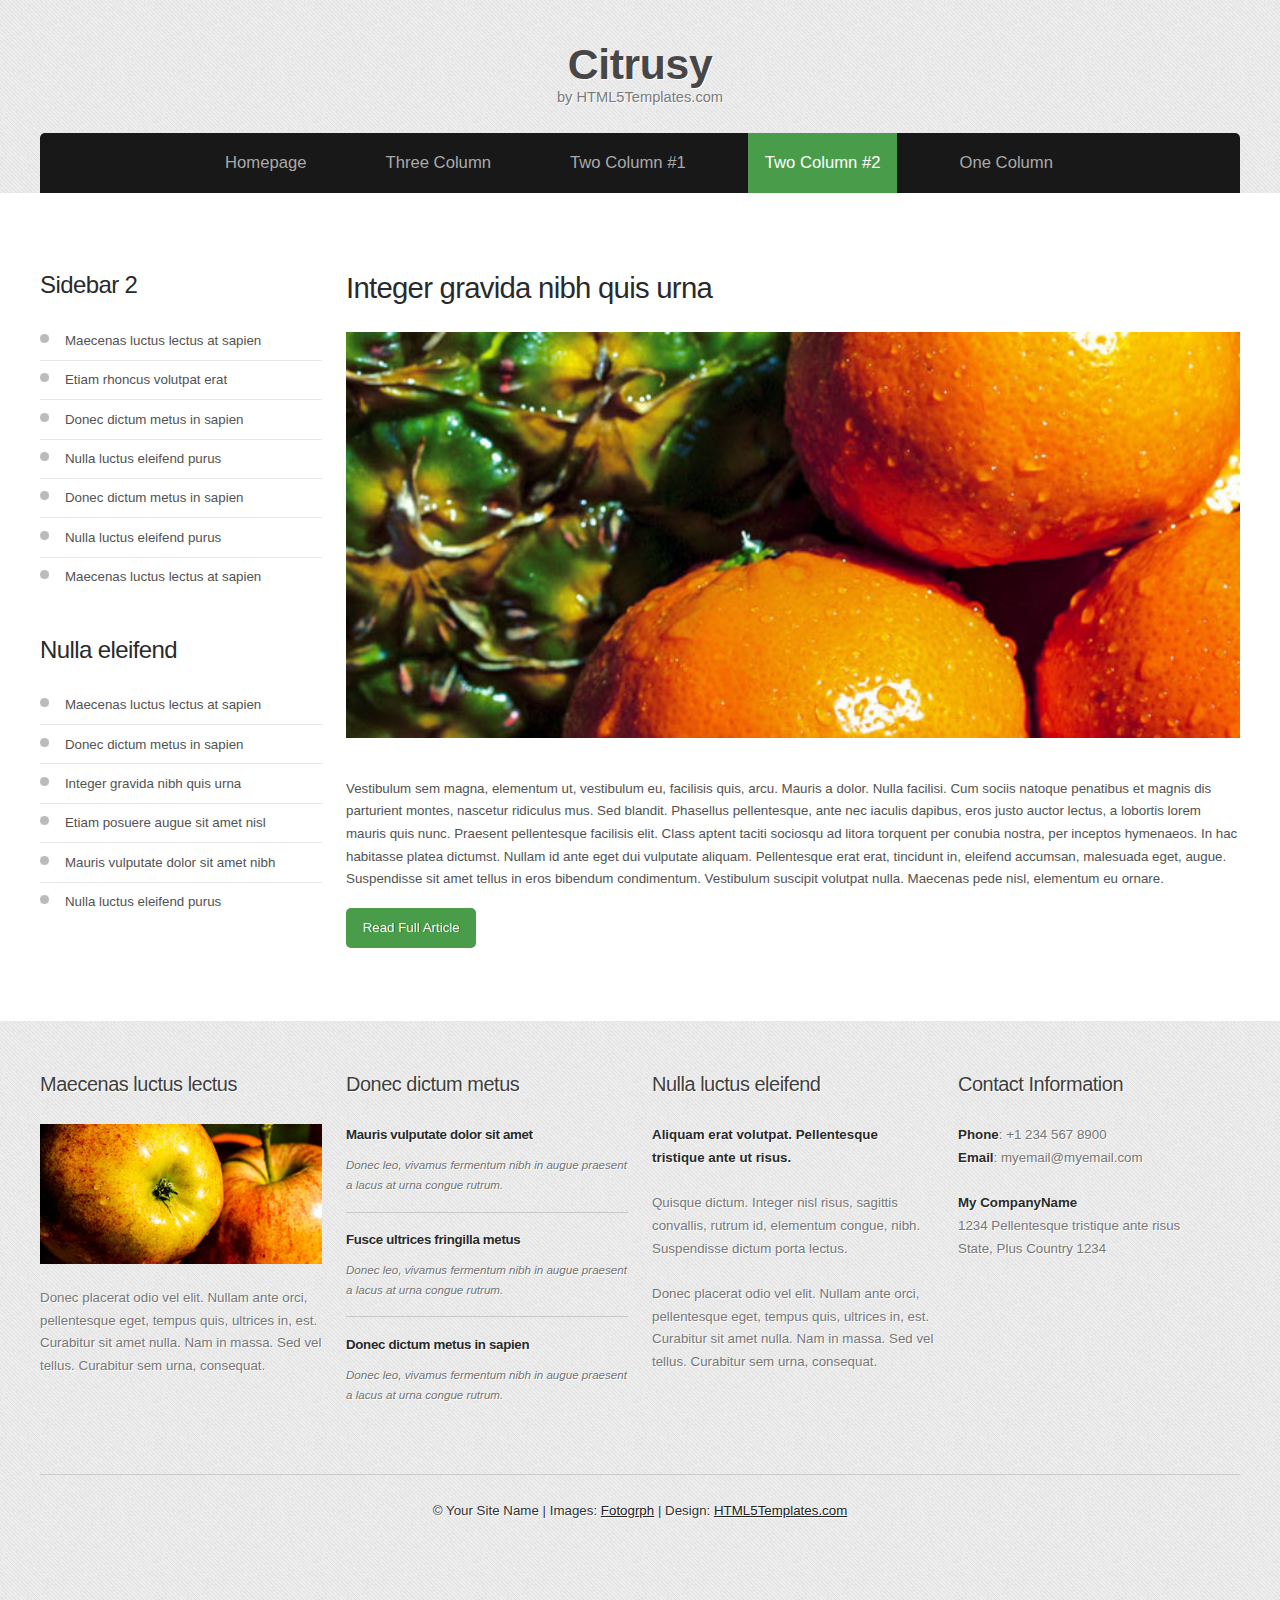
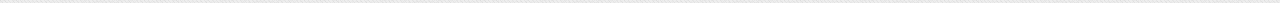
<file: twocolumn2.html>
<!DOCTYPE HTML>

<!--
	Citrusy: A responsive HTML5 website template by HTML5Templates.com
	Released for free under the Creative Commons Attribution 3.0 license (html5templates.com/license)
	Visit http://html5templates.com for more great templates or follow us on Twitter @HTML5T
-->

<html>
<head>
<title>Citrusy by HTML5Templates.com</title>
<meta http-equiv="content-type" content="text/html; charset=utf-8" />
<meta name="description" content="" />
<meta name="keywords" content="" />
<noscript>
<link rel="stylesheet" href="css/5grid/core.css" />
<link rel="stylesheet" href="css/5grid/core-desktop.css" />
<link rel="stylesheet" href="css/5grid/core-1200px.css" />
<link rel="stylesheet" href="css/5grid/core-noscript.css" />
<link rel="stylesheet" href="css/style.css" />
<link rel="stylesheet" href="css/style-desktop.css" />
</noscript>
<script src="css/5grid/jquery.js"></script>
<script src="css/5grid/init.js?use=mobile,desktop,1000px&amp;mobileUI=1&amp;mobileUI.theme=none"></script>
<!--[if IE 9]><link rel="stylesheet" href="css/style-ie9.css" /><![endif]-->
</head><body>
<div id="header-wrapper">
	<header id="header">
		<div class="5grid-layout">
			<div class="row">
				<div class="12u" id="logo"> <!-- Logo -->
					<h1><a href="#" class="mobileUI-site-name">Citrusy</a></h1>
					<p>by HTML5Templates.com</p>
				</div>
			</div>
		</div>
		<div class="5grid-layout">
			<div class="row">
				<div class="12u" id="menu">
					<nav class="mobileUI-site-nav">
						<ul>
							<li><a href="index.html">Homepage</a></li>
							<li><a href="threecolumn.html">Three Column</a></li>
							<li><a href="twocolumn1.html">Two Column #1</a></li>
							<li class="current_page_item"><a href="twocolumn2.html">Two Column #2</a></li>
							<li><a href="onecolumn.html">One Column</a></li>
						</ul>
					</nav>
				</div>
			</div>
		</div>
	</header>
</div>
<div id="wrapper">
	<div id="page">
		<div class="5grid-layout">
			<div class="row">
				<div class="3u">
					<div id="sidebar2">
						<section>
							<div class="sbox1">
								<h2>Sidebar 2</h2>
								<ul class="style1">
									<li class="first"><a href="#">Maecenas luctus lectus at sapien</a></li>
									<li><a href="#">Etiam rhoncus volutpat erat</a></li>
									<li><a href="#">Donec dictum metus in sapien</a></li>
									<li><a href="#">Nulla luctus eleifend purus</a></li>
									<li><a href="#">Donec dictum metus in sapien</a></li>
									<li><a href="#">Nulla luctus eleifend purus</a></li>
									<li><a href="#">Maecenas luctus lectus at sapien</a></li>
								</ul>
							</div>
						</section>
						<section>
							<div class="sbox2">
								<h2>Nulla  eleifend</h2>
								<ul class="style1">
									<li class="first"><a href="#">Maecenas luctus lectus at sapien</a></li>
									<li><a href="#">Donec dictum metus in sapien</a></li>
									<li><a href="#">Integer gravida nibh quis urna</a></li>
									<li><a href="#">Etiam posuere augue sit amet nisl</a></li>
									<li><a href="#">Mauris vulputate dolor sit amet nibh</a></li>
									<li><a href="#">Nulla luctus eleifend purus</a></li>
								</ul>
							</div>
						</section>
					</div>
				</div>
				<div class="9u mobileUI-main-content">
					<div id="content">
						<section>
							<div class="post">
								<h2>Integer gravida nibh quis urna</h2>
								<p><a href="#"><img src="images/pics03.jpg" alt=""></a><br>
									Vestibulum sem magna, elementum ut, vestibulum eu, facilisis quis, arcu. Mauris a dolor. Nulla facilisi. Cum sociis natoque penatibus et magnis dis parturient montes, nascetur ridiculus mus. Sed blandit. Phasellus pellentesque, ante nec iaculis dapibus, eros justo auctor lectus, a lobortis lorem mauris quis nunc. Praesent pellentesque facilisis elit. Class aptent taciti sociosqu ad litora torquent per conubia nostra, per inceptos hymenaeos. In hac habitasse platea dictumst. Nullam id ante eget dui vulputate aliquam. Pellentesque erat erat, tincidunt in, eleifend accumsan, malesuada eget, augue. Suspendisse sit amet tellus in eros bibendum condimentum. Vestibulum suscipit volutpat nulla. Maecenas pede nisl, elementum eu ornare.</p>
								<p class="button-style3"><a href="#">Read Full Article</a></p>
							</div>
						</section>
					</div>
				</div>
				
			</div>
		</div>
	</div>
</div>
<div id="footer-wrapper">
	<div class="5grid-layout">
		<div class="row" id="footer-content">
			<div class="3u" id="box1">
				<section>
					<h2>Maecenas luctus lectus</h2>
					<p><a href="#"><img src="images/pics02.jpg" alt=""></a></p>
					<p>&nbsp;</p>
					<p>Donec placerat odio vel elit. Nullam ante orci, pellentesque eget, tempus quis, ultrices in, est. Curabitur sit amet nulla. Nam in massa. Sed vel tellus. Curabitur sem urna, consequat.</p>
				</section>
			</div>
			<div class="3u" id="box2">
				<section>
					<h2>Donec dictum metus</h2>
					<ul class="style6">
						<li class="first">
							<h3>Mauris vulputate dolor sit amet</h3>
							<p><a href="#">Donec leo, vivamus fermentum nibh in augue praesent a lacus at urna congue rutrum.</a></p>
						</li>
						<li>
							<h3>Fusce ultrices fringilla metus</h3>
							<p><a href="#">Donec leo, vivamus fermentum nibh in augue praesent a lacus at urna congue rutrum.</a></p>
						</li>
						<li>
							<h3>Donec dictum metus in sapien</h3>
							<p><a href="#">Donec leo, vivamus fermentum nibh in augue praesent a lacus at urna congue rutrum.</a></p>
						</li>
					</ul>
				</section>
			</div>
			<div class="3u" id="box4">
				<section>
					<h2>Nulla luctus eleifend</h2>
					<p><strong>Aliquam erat volutpat. Pellentesque tristique ante ut risus. </strong></p>
					<p>&nbsp;</p>
					<p>Quisque dictum. Integer nisl risus, sagittis convallis, rutrum id, elementum congue, nibh. Suspendisse dictum porta lectus. </p>
					<p>&nbsp;</p>
					<p>Donec placerat odio vel elit. Nullam ante orci, pellentesque eget, tempus quis, ultrices in, est. Curabitur sit amet nulla. Nam in massa. Sed vel tellus. Curabitur sem urna, consequat.</p>
				</section>
			</div>
			<div class="3u" id="box3">
				<section>
					<h2>Contact Information</h2>
					<p><strong>Phone</strong>: +1 234 567 8900</p>
					<p><strong>Email</strong>: myemail@myemail.com</p>
					<p>&nbsp;</p>
					<p><strong>My CompanyName</strong></p>
					<p>1234 Pellentesque tristique ante risus </p>
					<p>State, Plus Country 1234</p>
				</section>
			</div>
		</div>
	</div>
</div>
<div>
	<div class="5grid-layout" id="copyright">
		<div class="row">
			<div class="12u">
				<p>&copy; Your Site Name | Images: <a href="http://fotogrph.com/">Fotogrph</a> | Design: <a href="http://html5templates.com/">HTML5Templates.com</a></p>
			</div>
		</div>
	</div>
</div>
</body>
</html>
</file>
<file: css/5grid/core.css>
/*****************************************************************/
/* 5grid 0.3.2 by n33.co | MIT+GPLv2 license licensed            */
/* core.css: Core stylesheet                                     */
/*****************************************************************/

/**************************************************/
/* Resets (by meyerweb.com/eric/tools/css/reset/) */
/**************************************************/

	html, body, div, span, applet, object, iframe, h1, h2, h3, h4, h5, h6, p, blockquote, pre, a, abbr, acronym, address, big, cite, code, del, dfn, em, img, ins, kbd, q, s, samp, small, strike, strong, sub, sup, tt, var, b, u, i, center, dl, dt, dd, ol, ul, li, fieldset, form, label, legend, table, caption, tbody, tfoot, thead, tr, th, td, article, aside, canvas, details, embed, figure, figcaption, footer, header, hgroup, menu, nav, output, ruby, section, summary, time, mark, audio, video {
		margin: 0;
		padding: 0;
		border: 0;
		font-size: 100%;
		font: inherit;
		vertical-align: baseline;
	}

	article, aside, details, figcaption, figure, footer, header, hgroup, menu, nav, section {
		display: block;
	}

	body {
		line-height: 1;
	}

	ol, ul {
		list-style: none;
	}

	blockquote, q {
		quotes: none;
	}

	blockquote:before, blockquote:after, q:before, q:after {
		content: '';
		content: none;
	}

	table {
		border-collapse: collapse;
		border-spacing: 0;
	}

/*********************/
/* Grid              */
/*********************/

	.\35 grid .\31 2u { width: 100%; } .\35 grid .\31 1u { width: 91.5%; } .\35 grid .\31 0u { width: 83%; } .\35 grid .\39 u { width: 74.5%; } .\35 grid .\38 u { width: 66%; } .\35 grid .\37 u { width: 57.5%; } .\35 grid .\36 u { width: 49%; } .\35 grid .\35 u { width: 40.5%; } .\35 grid .\34 u { width: 32%; } .\35 grid .\33 u { width: 23.5%; } .\35 grid .\32 u { width: 15%; } .\35 grid .\31 u { width: 6.5%; }
	
	.\35 grid .\31 u, .\35 grid .\32 u, .\35 grid .\33 u, .\35 grid .\34 u, .\35 grid .\35 u, .\35 grid .\36 u, .\35 grid .\37 u, .\35 grid .\38 u, .\35 grid .\39 u, .\35 grid .\31 0u, .\35 grid .\31 1u, .\35 grid .\31 2u {
		margin: 1% 0 1% 2%;
		float: left;
	}

	.\35 grid:after {
		content: '';
		display: block;
		clear: both;
		height: 0;
	}

	.\35 grid-flush .\31 2u { width: 100% !important; } .\35 grid-flush .\31 1u { width: 91.6666666667% !important; } .\35 grid-flush .\31 0u { width: 83.3333333333% !important; } .\35 grid-flush .\39 u { width: 75% !important; } .\35 grid-flush .\38 u { width: 66.6666666667% !important; } .\35 grid-flush .\37 u { width: 58.3333333333% !important; } .\35 grid-flush .\36 u { width: 50% !important; } .\35 grid-flush .\35 u { width: 41.6666666667% !important; } .\35 grid-flush .\34 u { width: 33.3333333333% !important; } .\35 grid-flush .\33 u { width: 25% !important; } .\35 grid-flush .\32 u { width: 16.6666666667% !important; } .\35 grid-flush .\31 u { width: 8.3333333333% !important; }

	.\35 grid-flush .\31 u, .\35 grid-flush .\32 u, .\35 grid-flush .\33 u, .\35 grid-flush .\34 u, .\35 grid-flush .\35 u, .\35 grid-flush .\36 u, .\35 grid-flush .\37 u, .\35 grid-flush .\38 u, .\35 grid-flush .\39 u, .\35 grid-flush .\31 0u, .\35 grid-flush .\31 1u, .\35 grid-flush .\31 2u {
		margin: 0 !important;
	}

	.do-5grid .do-12u { width: 100%; } .do-5grid .do-11u { width: 91.5%; } .do-5grid .do-10u { width: 83%; } .do-5grid .do-9u { width: 74.5%; } .do-5grid .do-8u { width: 66%; } .do-5grid .do-7u { width: 57.5%; } .do-5grid .do-6u { width: 49%; } .do-5grid .do-5u { width: 40.5%; } .do-5grid .do-4u { width: 32%; } .do-5grid .do-3u { width: 23.5%; } .do-5grid .do-2u { width: 15%; } .do-5grid .do-1u { width: 6.5%; }
	
	.do-5grid .do-1u, .do-5grid .do-2u, .do-5grid .do-3u, .do-5grid .do-4u, .do-5grid .do-5u, .do-5grid .do-6u, .do-5grid .do-7u, .do-5grid .do-8u, .do-5grid .do-9u, .do-5grid .do-10u, .do-5grid .do-11u, .do-5grid .do-12u {
		margin: 1% 0 1% 2%;
		float: left;
	}

	.do-5grid:after {
		content: '';
		display: block;
		clear: both;
		height: 0;
	}

	.do-5grid-flush .do-12u { width: 100%; } .do-5grid-flush .do-11u { width: 91.6666666667%; } .do-5grid-flush .do-10u { width: 83.3333333333%; } .do-5grid-flush .do-9u { width: 75%; } .do-5grid-flush .do-8u { width: 66.6666666667%; } .do-5grid-flush .do-7u { width: 58.3333333333%; } .do-5grid-flush .do-6u { width: 50%; } .do-5grid-flush .do-5u { width: 41.6666666667%; } .do-5grid-flush .do-4u { width: 33.3333333333%; } .do-5grid-flush .do-3u { width: 25%; } .do-5grid-flush .do-2u { width: 16.6666666667%; } .do-5grid-flush .do-1u { width: 8.3333333333%; }

	.do-5grid-flush .do-1u, .do-5grid-flush .do-2u, .do-5grid-flush .do-3u, .do-5grid-flush .do-4u, .do-5grid-flush .do-5u, .do-5grid-flush .do-6u, .do-5grid-flush .do-7u, .do-5grid-flush .do-8u, .do-5grid-flush .do-9u, .do-5grid-flush .do-10u, .do-5grid-flush .do-11u, .do-5grid-flush .do-12u {
		margin: 0 !important;
	}

/*********************/
/* Mobile            */
/*********************/

	#mobileUI-site-titlebar {
		text-align: center;
	}
	
	#mobileUI-site-nav-opener {
		top: 0;
		left: 0;
	}
	
	#mobileUI-site-nav {
	}

		#mobileUI-site-nav nav {
		}
	
		#mobileUI-site-nav a {
			display: block;
		}
	
		#mobileUI-site-nav a .indent-1 { display: inline-block; width: 1em; }
		#mobileUI-site-nav a .indent-2 { display: inline-block; width: 2em; }
		#mobileUI-site-nav a .indent-3 { display: inline-block; width: 3em; }
		#mobileUI-site-nav a .indent-4 { display: inline-block; width: 4em; }
		#mobileUI-site-nav a .indent-5 { display: inline-block; width: 5em; }
		#mobileUI-site-nav a .indent-6 { display: inline-block; width: 6em; }
		#mobileUI-site-nav a .indent-7 { display: inline-block; width: 7em; }
		#mobileUI-site-nav a .indent-8 { display: inline-block; width: 8em; }
		#mobileUI-site-nav a .indent-9 { display: inline-block; width: 9em; }
		#mobileUI-site-nav a .indent-10 { display: inline-block; width: 10em; }
</file>
<file: css/5grid/core-desktop.css>
/*****************************************************************/
/* 5grid 0.3.2 by n33.co | MIT+GPLv2 license licensed            */
/* core-desktop.css: Core (desktop) stylesheet                   */
/*****************************************************************/

.\35 grid .row:after { content: ''; display: block; clear: both; height: 0; } 
.\35 grid .row > :first-child { margin-left: 0; } 
.\35 grid .row:first-child > * { margin-top: 0; } 
.\35 grid .row:last-child > * { margin-bottom: 0; }
.\35 grid .offset-1u:first-child { margin-left: 8.5% !important; } 
.\35 grid .offset-2u:first-child { margin-left: 17% !important; } 
.\35 grid .offset-3u:first-child { margin-left: 25.5% !important; } 
.\35 grid .offset-4u:first-child { margin-left: 34% !important; } 
.\35 grid .offset-5u:first-child { margin-left: 42.5% !important; } 
.\35 grid .offset-6u:first-child { margin-left: 51% !important; } 
.\35 grid .offset-7u:first-child { margin-left: 59.5% !important; } 
.\35 grid .offset-8u:first-child { margin-left: 68% !important; } 
.\35 grid .offset-9u:first-child { margin-left: 76.5% !important; } 
.\35 grid .offset-10u:first-child { margin-left: 85% !important; } 
.\35 grid .offset-11u:first-child { margin-left: 93.5% !important; } 
.\35 grid .offset-1u { margin-left: 10.5% !important; } 
.\35 grid .offset-2u { margin-left: 19% !important; } 
.\35 grid .offset-3u { margin-left: 27.5% !important; } 
.\35 grid .offset-4u { margin-left: 36% !important; } 
.\35 grid .offset-5u { margin-left: 44.5% !important; } 
.\35 grid .offset-6u { margin-left: 53% !important; } 
.\35 grid .offset-7u { margin-left: 61.5% !important; } 
.\35 grid .offset-8u { margin-left: 70% !important; } 
.\35 grid .offset-9u { margin-left: 78.5% !important; } 
.\35 grid .offset-10u { margin-left: 87% !important; } 
.\35 grid .offset-11u { margin-left: 95.5% !important; }
</file>
<file: css/5grid/core-1200px.css>
/*****************************************************************/
/* 5grid 0.3.2 by n33.co | MIT+GPLv2 license licensed            */
/* core-1200px.css: 1200px                                       */
/*****************************************************************/

/*********************/
/* 1200px            */
/*********************/

	.\35 grid-layout {
		width: 1200px;
		margin: 0 auto;
	}
</file>
<file: css/5grid/core-noscript.css>
/*****************************************************************/
/* 5grid 0.3.2 by n33.co | MIT+GPLv2 license licensed            */
/* noscript-1000px.css: Kludgey noscript stylesheet              */
/*****************************************************************/

/*********************/
/* Base Grid         */
/*********************/

	.\35 grid-layout .\31 2u { width: 100%; } 
	.\35 grid-layout .\31 1u { width: 91.5%; } 
	.\35 grid-layout .\31 0u { width: 83%; } 
	.\35 grid-layout .\39 u { width: 74.5%; } 
	.\35 grid-layout .\38 u { width: 66%; }
	.\35 grid-layout .\37 u { width: 57.5%; } 
	.\35 grid-layout .\36 u { width: 49%; } 
	.\35 grid-layout .\35 u { width: 40.5%; } 
	.\35 grid-layout .\34 u { width: 32%; } 
	.\35 grid-layout .\33 u { width: 23.5%; } 
	.\35 grid-layout .\32 u { width: 15%; } 
	.\35 grid-layout .\31 u { width: 6.5%; }

	.\35 grid-layout .\31 u, .\35 grid-layout .\32 u, .\35 grid-layout .\33 u, .\35 grid-layout .\34 u, .\35 grid-layout .\35 u, .\35 grid-layout .\36 u, .\35 grid-layout .\37 u, .\35 grid-layout .\38 u, .\35 grid-layout .\39 u, .\35 grid-layout .\31 0u, .\35 grid-layout .\31 1u, .\35 grid-layout .\31 2u {
		margin: 1% 0 1% 2%;
		float: left;
	}

	.\35 grid-layout:after {
		content: '';
		display: block;
		clear: both;
		height: 0;
	}

/*********************/
/* Desktop           */
/*********************/

	.\35 grid-layout .row:after { content: ''; display: block; clear: both; height: 0; } 
	.\35 grid-layout .row > :first-child { margin-left: 0; } 
	.\35 grid-layout .row:first-child > * { margin-top: 0; } 
	.\35 grid-layout .row:last-child > * { margin-bottom: 0; }
	.\35 grid-layout .offset-1u:first-child { margin-left: 8.5% !important; } 
	.\35 grid-layout .offset-2u:first-child { margin-left: 17% !important; } 
	.\35 grid-layout .offset-3u:first-child { margin-left: 25.5% !important; } 
	.\35 grid-layout .offset-4u:first-child { margin-left: 34% !important; } 
	.\35 grid-layout .offset-5u:first-child { margin-left: 42.5% !important; } 
	.\35 grid-layout .offset-6u:first-child { margin-left: 51% !important; } 
	.\35 grid-layout .offset-7u:first-child { margin-left: 59.5% !important; } 
	.\35 grid-layout .offset-8u:first-child { margin-left: 68% !important; } 
	.\35 grid-layout .offset-9u:first-child { margin-left: 76.5% !important; } 
	.\35 grid-layout .offset-10u:first-child { margin-left: 85% !important; } 
	.\35 grid-layout .offset-11u:first-child { margin-left: 93.5% !important; } 
	.\35 grid-layout .offset-1u { margin-left: 10.5% !important; } 
	.\35 grid-layout .offset-2u { margin-left: 19% !important; } 
	.\35 grid-layout .offset-3u { margin-left: 27.5% !important; } 
	.\35 grid-layout .offset-4u { margin-left: 36% !important; } 
	.\35 grid-layout .offset-5u { margin-left: 44.5% !important; } 
	.\35 grid-layout .offset-6u { margin-left: 53% !important; } 
	.\35 grid-layout .offset-7u { margin-left: 61.5% !important; } 
	.\35 grid-layout .offset-8u { margin-left: 70% !important; } 
	.\35 grid-layout .offset-9u { margin-left: 78.5% !important; } 
	.\35 grid-layout .offset-10u { margin-left: 87% !important; } 
	.\35 grid-layout .offset-11u { margin-left: 95.5% !important; }
</file>
<file: css/style.css>
@import url(http://fonts.googleapis.com/css?family=Abel|Satisfy);
@import url(http://fonts.googleapis.com/css?family=Oswald:400,300);

/*
	Untitled: A responsive HTML5 website template by HTML5Templates.com
	Released for free under the Creative Commons Attribution 3.0 license (html5templates.com/license)
	Visit http://html5templates.com for more great templates or follow us on Twitter @HTML5T
*/


/*********************************************************************************/
/* Global                                                                        */
/*********************************************************************************/

html, body {
	height: 100%;
}

body {
	margin: 0em;
	padding: 0em;
	background: #E0E0E0 url(images/img01.png) repeat;
	font-family: Arial, Helvetica, sans-serif;
	font-size: 10pt;
	color: #525252;
}

h1, h2, h3 {
	margin: 0em;
	padding: 0em;
	font-family: Arial, Helvetica, sans-serif;
	letter-spacing: -0.025em;
}

p {
	line-height: 170%;
}

a {
	color: #FF3002;
}

strong {
	font-weight: 700;
	color: #2A2A2A;
}

/* Wrapper */

#wrapper {
	overflow: hidden;
	padding-bottom: 3em;
	background: #FFFFFF;
}

/* Copyright */

#copyright {
	overflow: hidden;
	padding: 1.875em 0em 6em 0;
	border-top: 1px solid #CCCCCC;
	text-shadow: 1px 1px 0px #FFFFFF;
	text-align: center;
}

#copyright p {
	font-size: 1em;
	color: #333333;
}

#copyright a {
	color: #232323;
}

#copyright a:hover {
	text-decoration: none;
}


/* Button Style */

.button-style a {
	display: block;
	width: 11.250em;
	height: 3.125em;
	margin-top: 1.875em;
	background: url(images/img01.png) repeat;
	line-height: 3.125em;
	text-align: center;
	text-decoration: none;
	text-transform: none;
	font-size: 1.125em;
	font-weight: 200;
	color: #FFFFFF;
}

/* Button Style 2 */

.button-style2 a {
	display: inline-block;
	height: 3em;
	margin-top: 1.25em;
	padding: 0em 1.25em;
	border-radius: 0px 5px 0px 5px;
	line-height: 3em;
	text-decoration: none;
	font-size: 1em;
	color: #FFFFFF;
}

/* Button Style 3 */

.button-style3 a {
	display: inline-block;
	height: 3em;
	margin-top: 1.25em;
	padding: 0em 1.25em;
	background: #499D4A;
	border-radius: 5px;
	line-height: 3em;
	text-shadow: 1px 0px 0px #185E18;
	text-decoration: none;
	font-size: 1em;
	color: #FFFFFF;
}


/** LIST STYLE 1 */

ul.style1 {
	margin: 0em;
	list-style: none;
}

ul.style1 li {
	padding: 0.94em 0em;
	border-top: 1px solid #E6E6E6;
}

ul.style1 a {
	display: block;
	padding: 0em 0em 0em 1.87em;
	background: url(images/img10.png) no-repeat left top;
	text-decoration: none;
	color: #525252;
}

ul.style1 a:hover {
	text-decoration: underline;
}

ul.style1 .first {
	border-top: 0;
}

/** LIST STYLE 2 */

ul.style2 {
	margin: 0em;
	padding: 0em;
	list-style: none;
	font-style: italic;
}

ul.style2 li {
	padding: 1.25em 0em 1.25em 0em;
	border-top: 1px solid #E6E6E6;
}

ul.style2 a {
	text-decoration: none;
	color: #8F8F8F;
}

ul.style2 a:hover {
	text-decoration: underline;
}

ul.style2 .date {
	display: inline-block;
	margin: 0em 0em 0em 0em;
	padding: 0.35em 0em;
	border-radius: 5px;
	line-height: none;
	font-weight: bold;
	font-style: normal;
	color: #2A2A2A;
}

ul.style2 .date a {
	color: #2A2A2A;
}

ul.style2 .first {
	padding-top: 0;
	border-top: 0;
}

/** LIST STYLE 3 */

ul.style3 {
	margin: 0em;
	padding: 0em;
	list-style: none;
}

ul.style3 li {
	padding: 1.25em 0em 1.56em 0em;
}

ul.style3 a {
	display: block;
	text-decoration: none;
	color: #C18062;
}

ul.style3 a:hover {
	text-decoration: underline;
}

ul.style3 .date {
}

ul.style3 .date b {
}

ul.style3 .date a {
	color: #FFFFFF;
}

ul.style3 .date a:hover {
	text-decoration: none;
}

ul.style3 .first {
	padding-top: 0em;
	background: none;
}

/** LIST STYLE 4 */

ul.style4 {
	margin: 0em;
	padding: 0em;
	list-style: none;
}

ul.style4 li {
	padding: 0.94em 0em 0.94em 0em;
	border-top: 1px solid #742F0E;
}

ul.style4 a {
	display: block;
	padding: 0em 0em 0em 1.87em;
	background: url(images/img10.png) no-repeat left top;
	text-decoration: none;
	color: #C18062;
}

ul.style4 a:hover {
	text-decoration: underline;
}

ul.style4 li {
	border-top: 0;
}

/** LIST STYLE 5 */

ul.style5 {
	overflow: hidden;
	margin: 0em 0em 1em 0em;
	padding: 0em;
	list-style: none;
}

ul.style5 li {
	float: left;
	padding: 0.25em 0.25em;
	line-height: 0;
}

ul.style5 a {
}



/** LIST STYLE 6 */

ul.style6 {
	margin: 0em;
	padding: 0em;
	list-style: none;
}


ul.style6 h3 {
	margin: 0em;
	padding: 0em 0em 0.63em 0em;
	font-weight: bold;
	font-size: 1em;
	color: #2A2A2A;
}

ul.style6 p {
	font-style: italic;
	font-size: 0.87em;
}

ul.style6 li {
	padding: 1.25em 0em 1.25em 0em;
	border-top: 1px solid #C9C8C8;
	line-height: 170%;
}

ul.style6 a {
	display: block;
	padding: 0em;
	text-decoration: none;
	color: #737373;
}

ul.style6 a:hover {
	text-decoration: underline;
}

ul.style6 .first {
	padding-top: 0em;
	border-top: 0;
}
</file>
<file: css/style-desktop.css>
/*
	Untitled: A responsive HTML5 website template by HTML5Templates.com
	Released for free under the Creative Commons Attribution 3.0 license (html5templates.com/license)
	Visit http://html5templates.com for more great templates or follow us on Twitter @HTML5T
*/

/*********************************************************************************/
/* Desktop (>= 480px)                                                            */
/*********************************************************************************/

/* Header */

#header-wrapper {
	min-height: 14.5em;
	background: url(images/img01.png) repeat;
}

.homepage #header-wrapper {
}

#header {
	overflow: hidden;
}

/* Logo */

#logo {
	overflow: hidden;
	height: 10em;
	text-shadow: 1px 1px 0px #FFFFFF;
	text-align: center;
}

#logo h1 a {
	display: block;
	padding: 1em 0em 0em 0em;
	text-decoration: none;
	text-transform: none;
	font-size: 3.2em;
	font-weight: bold;
	color: #474747;
	outline: 0;
}

#logo p {
	padding: 0em 0em 0em 0em;
	text-transform: none;
	font-size: 1.1em;
	color: #7B7B7B;
}

/* Menu */

#menu {
	overflow: hidden;
	height: 4.5em;
	background: #181818;
	border-radius: 5px 5px 0px 0px;
}

#menu ul {
	text-align: center;
}

#menu li {
	display: inline-block;
	padding: 0em 1.5em;
	line-height: 4.5em;
}

#menu a {
	display: block;
	float: left;
	margin-right: 0.12em;
	padding: 0em 1em; 
	text-decoration: none;
	text-transform: none;
	font-size: 1.25em;
	color: #AAAAAA;
	outline: 0;
}

#menu .current_page_item {
	color: #FFFFFF;
}

#menu .current_page_item a {
	background: #499D4A;
	color: #FFFFFF;
}

#menu a:hover {
}

/* Page Wrapper */

#page-wrapper {
	overflow: hidden;
}

#page {
	padding: 6em 0em 0em 0em;
}

.homepage #page {
	padding: 0em 0em 0em 0em;
}

/* Banner */

#banner {
	overflow: hidden;
	margin-bottom: 3em;
}

#banner .container {
}

#banner img {
	border-radius: 0px 0px 5px 5px;
}

#banner a img {
	display: block;
	width: 100%;
}

/* Content */

#content {
}

.twocolumn2 #content {
}

.onecolumn #content {
}

#content h2 {
	margin-bottom: 1em;
	text-transform: none;
	font-size: 2.2em;
	color: #2A2A2A;
}

#content .subtitle {
	padding: 0em 0em 1.25em 0em;
	text-transform: none;
	font-size: 1.31em;
	font-weight: 300;
	color: #FF3002;
}

#content img {
	padding: 0em 0em 1.25em 0em;
}

#content a img {
	display: block;
	width: 100%;
}

#content .post {
	padding: 0em 0em 2.5em 0em;
}

/* Sidebar1 */

#sidebar1 {
}

#sidebar1 h2 {
	padding: 0em 0em 1em 0em;
	text-transform: none;
	font-size: 1.8em;
	color: #2A2A2A;
}

/* Sidebar2 */

#sidebar2 {
}

.twocolumn2 #sidebar2 {
}

#sidebar2 h2 {
	padding: 0em 0em 1em 0em;
	text-transform: none;
	font-size: 1.8em;
	color: #2A2A2A;
}

#sidebar2 .sbox1 {
	margin-bottom: 3.12em;
}

#sidebar2 .sbox2 {
	margin-bottom: 3.12em;
}

#sidebar2 .sbox3 {
}

/** Footer Column Content */

#footer-wrapper {
}

#footer-content {
	overflow: hidden;
	padding: 4em 0em 4em 0em;
	text-shadow: 1px 1px 0px #FFFFFF;
	color: #777777;
}

#footer-content h2 {
	padding: 0em 0em 1.5em 0em;
	text-shadow: 1px 1px 0px #FFFFFF;
	text-transform: none;
	font-size: 1.5em;
	color: #3F3F3F;
}

#footer-content #box1 {
}

#footer-content #box2 {
	overflow: hidden;
}

#footer-content #box3 {
}

#footer-content a img {
	display: block;
	width: 100%;
}

/* Marketing */

#marketing {
	overflow: hidden;
	color: #6F6F6F;
}

#marketing .divider {
	margin-bottom: 3em;
	padding-bottom: 3em;
	border-bottom: 0.063em solid #D4D6D8;
}

#marketing .title {
	padding: 1.2em;
	background: #181818;
	border-radius: 5px 5px 0px 0px;
	text-transform: none;
	font-size: 1.35em;
	color: #FFFFFF;
}

#marketing .subtitle {
	padding-bottom: 1em;
	font-weight: bold;
	color: #838383;
}

#marketing .mbox-style {
	background: #333333;
	border-radius: 5px;
}

#marketing .mbox-style .content {
	padding: 2em 1.5em 1em 1.5em;
	text-shadow: 1px 1px 1px #212121;
}

/* Featured */
#featured-area {
	overflow: hidden;
	padding-bottom: 3em;
}

#featured-area .divider {
	margin-bottom: 3em;
	padding-bottom: 3em;
	border-bottom: 0.063em solid #D4D6D8;
}

#featured-area .box-style {
	overflow: hidden;
	padding: 2em;
}

#featured-area .box-style h3 {
	padding-bottom: 1em;
	font-size: 1.2em;
	color: #171717;
}

#featured-area .box-style img {
	float: left;
	margin-right: 1.56em;
}

#featured-area .box-style a img {
	display: block;
	width: 40%;
}
</file>
